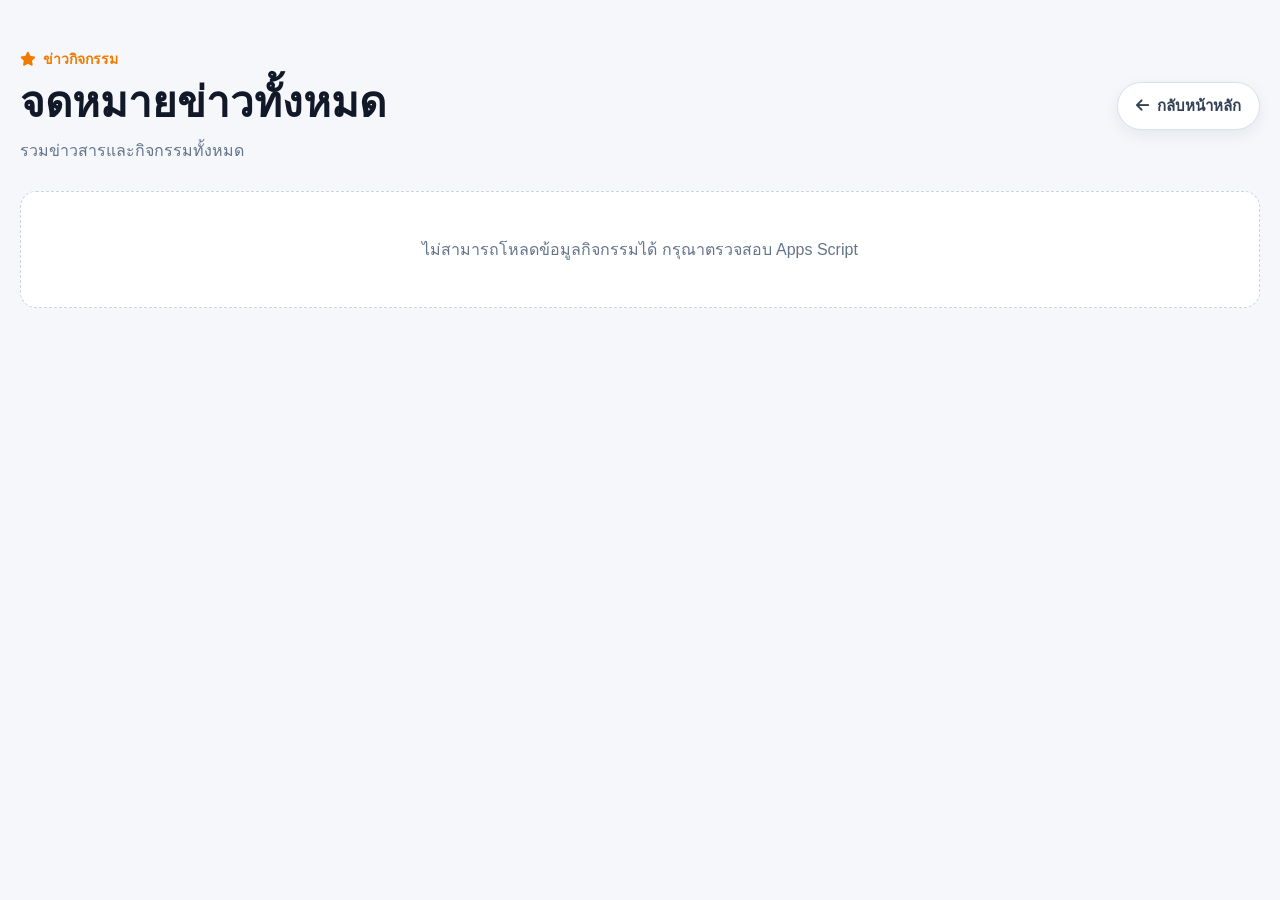
<file: activity.html>
<!DOCTYPE html>
<html lang="th">
<head>
  <script src="sites-config.js?v=20260930-central-2"></script>
  <script src="site-bootstrap.js?v=20260930-isolation-2"></script>

  <meta charset="UTF-8">

  <script src="app-config.js?v=20260917-1"></script>
  <meta name="viewport"
        content="width=device-width, initial-scale=1.0">

  <title>จดหมายข่าวทั้งหมด</title>

  <!-- Font Awesome -->
  <link rel="stylesheet"
        href="https://cdnjs.cloudflare.com/ajax/libs/font-awesome/6.5.2/css/all.min.css">

  <!-- CSS หลักของเว็บไซต์ -->
  <link rel="stylesheet" href="style.css">

  <!-- CSS Activity Box -->
  <link rel="stylesheet" href="activity-box.css">

  <style>
    .activity-page{
      min-height:100vh;
      padding:48px 0 80px;
      background:#f5f7fb;
    }

    .activity-page-container{
      width:min(1320px, calc(100% - 40px));
      margin:0 auto;
    }

    .activity-page-top{
      display:flex;
      align-items:center;
      justify-content:space-between;
      gap:20px;
      margin-bottom:28px;
    }

    .activity-page-heading{
      min-width:0;
    }

    .activity-page-kicker{
      display:inline-flex;
      align-items:center;
      gap:7px;
      margin-bottom:8px;
      color:#ef7c00;
      font-size:14px;
      font-weight:700;
    }

    .activity-page-heading h1{
      margin:0;
      color:#111827;
      font-size:clamp(28px, 4vw, 42px);
      line-height:1.2;
    }

    .activity-page-heading p{
      margin:10px 0 0;
      color:#64748b;
      font-size:16px;
    }

    .activity-back-btn{
      display:inline-flex;
      align-items:center;
      justify-content:center;
      gap:8px;
      flex-shrink:0;

      padding:11px 18px;
      border-radius:999px;

      background:#fff;
      border:1px solid #dbe1ea;
      color:#334155;

      text-decoration:none;
      font-size:15px;
      font-weight:700;

      box-shadow:0 5px 15px rgba(15,23,42,.07);
      transition:
        transform .2s ease,
        box-shadow .2s ease,
        border-color .2s ease;
    }

    .activity-back-btn:hover{
      transform:translateY(-2px);
      border-color:#ff9800;
      box-shadow:0 10px 22px rgba(15,23,42,.12);
    }

    .activity-page .activity-box-grid{
      grid-template-columns:repeat(6, minmax(0, 1fr));
    }

    .activity-page-status{
      padding:45px 20px;
      border:1px dashed #cbd5e1;
      border-radius:16px;
      background:#fff;
      color:#64748b;
      text-align:center;
      font-size:16px;
    }


    .activity-slider-controls{
      display:grid;
      grid-template-columns:1fr auto 1fr;
      align-items:center;
      margin-top:30px;
      padding:0 8px;
    }

    .activity-slider-controls[hidden]{
      display:none;
    }

    .activity-slider-btn{
      width:58px;
      height:58px;
      display:inline-flex;
      align-items:center;
      justify-content:center;
      border:1px solid #d8e1ec;
      border-radius:50%;
      background:#fff;
      color:#ef7c00;
      font-size:22px;
      cursor:pointer;
      box-shadow:0 8px 22px rgba(15,23,42,.09);
      transition:transform .18s ease, box-shadow .18s ease, opacity .18s ease;
    }

    .activity-slider-btn:first-child{justify-self:start}
    .activity-slider-btn:last-child{justify-self:end}

    .activity-slider-btn:hover:not(:disabled){
      transform:translateY(-2px);
      box-shadow:0 12px 28px rgba(15,23,42,.14);
    }

    .activity-slider-btn:disabled{
      opacity:.28;
      cursor:not-allowed;
    }

    .activity-page-indicator{
      min-width:78px;
      padding:8px 14px;
      border-radius:999px;
      background:#e8eef6;
      color:#64748b;
      text-align:center;
      font-size:14px;
      font-weight:700;
    }

    @media (max-width:1200px){
      .activity-page .activity-box-grid{
        grid-template-columns:repeat(4, minmax(0, 1fr));
      }
    }

    @media (max-width:992px){
      .activity-page .activity-box-grid{
        grid-template-columns:repeat(3, minmax(0, 1fr));
      }
    }

    @media (max-width:768px){
      .activity-page{
        padding:34px 0 60px;
      }

      .activity-page-container{
        width:min(100% - 28px, 1320px);
      }

      .activity-page-top{
        align-items:flex-start;
      }

      .activity-page .activity-box-grid{
        grid-template-columns:repeat(2, minmax(0, 1fr));
        gap:16px;
      }
    }

    @media (max-width:520px){
      .activity-page-top{
        flex-direction:column;
      }

      .activity-back-btn{
        width:100%;
      }

      .activity-page .activity-box-grid{
        grid-template-columns:1fr;
      }
    }
  </style>

  <link rel="stylesheet" href="template-switcher.css?v=20260924-ui-2">
  <script>window.LP360_TEMPLATE_SITE="amphoe";window.LP360_TEMPLATE_ADMIN_TOKEN_KEY="LP360:DISTRICT:mysiteAdminToken";</script>
  <script src="template-switcher.js?v=20260924-popup-template1-v2"></script>
</head>

<body>

  <!-- ใส่ Header หรือ Menu เดิมของเว็บไซต์ตรงนี้ -->

  <main class="activity-page">
    <div class="activity-page-container">

      <div class="activity-page-top">

        <div class="activity-page-heading">
          <div class="activity-page-kicker">
            <i class="fa-solid fa-star"
               aria-hidden="true"></i>
            ข่าวกิจกรรม
          </div>

          <h1>จดหมายข่าวทั้งหมด</h1>

          <p>
            รวมข่าวสารและกิจกรรมทั้งหมด
          </p>
        </div>

<a class="activity-back-btn"
   href="index.html"
   onclick="return backToHome(event)">
          <i class="fa-solid fa-arrow-left"
             aria-hidden="true"></i>
          กลับหน้าหลัก
        </a>

      </div>

      <div id="activityAllStatus"
           class="activity-page-status">
        กำลังโหลดข้อมูลกิจกรรม...
      </div>

      <div id="activityAllGrid"
           class="activity-box-grid">
      </div>

      <div id="activitySliderControls" class="activity-slider-controls" hidden>
        <button id="activityPrevBtn" class="activity-slider-btn" type="button" aria-label="แสดง 12 รายการก่อนหน้า">
          <i class="fa-solid fa-arrow-left"></i>
        </button>

        <div id="activityPageIndicator" class="activity-page-indicator"></div>

        <button id="activityNextBtn" class="activity-slider-btn" type="button" aria-label="แสดง 12 รายการถัดไป">
          <i class="fa-solid fa-arrow-right"></i>
        </button>
      </div>

    </div>
  </main>

  <!-- ใส่ Footer เดิมของเว็บไซต์ตรงนี้ -->

  <script>
    (() => {
      'use strict';

      const ACTIVITY_API_URL =
        window.APP_CONFIG.EXEC_URL + '?mode=activity';

      const ACTIVITY_PAGE_SIZE = 12;
      const activityState = { items: [], page: 0 };

      const escapeHtml = (value) => String(value ?? '')
        .replaceAll('&', '&amp;')
        .replaceAll('<', '&lt;')
        .replaceAll('>', '&gt;')
        .replaceAll('"', '&quot;')
        .replaceAll("'", '&#039;');

      function normalizeActivity(row) {
        return {
          title: String(
            row.title ??
            row.topic ??
            ''
          ).trim(),

          image: String(
            row.image ??
            row.imageUrl ??
            ''
          ).trim(),

          url: String(
            row.url ??
            row.link ??
            ''
          ).trim(),

          date: String(
            row.date ??
            ''
          ).trim()
        };
      }

      function renderActivities(items) {
        const grid =
          document.getElementById('activityAllGrid');

        const status =
          document.getElementById('activityAllStatus');

        if (!grid || !status) return;

        const controls = document.getElementById('activitySliderControls');
        const prevBtn = document.getElementById('activityPrevBtn');
        const nextBtn = document.getElementById('activityNextBtn');
        const indicator = document.getElementById('activityPageIndicator');

        if (!items.length) {
          if (controls) controls.hidden = true;
          grid.innerHTML = '';
          status.hidden = false;
          status.textContent = 'ยังไม่มีข้อมูลกิจกรรม';
          return;
        }

        status.hidden = true;

        const totalPages = Math.max(1, Math.ceil(items.length / ACTIVITY_PAGE_SIZE));
        const start = activityState.page * ACTIVITY_PAGE_SIZE;
        const visibleItems = items.slice(start, start + ACTIVITY_PAGE_SIZE);

        grid.innerHTML = visibleItems.map((item) => {
          const title = escapeHtml(
            item.title || 'กิจกรรม'
          );

          const image = escapeHtml(
            item.image ||
            'https://placehold.co/900x650?text=Activity'
          );

          const url = escapeHtml(item.url || '');
          const date = escapeHtml(item.date || '');

          const clickableClass =
            item.url ? ' is-clickable' : '';

          return `
            <article class="activity-box-card${clickableClass}">

              <a class="activity-box-image-link"
                 href="${url || '#'}"
                 ${item.url
                   ? 'target="_blank" rel="noopener noreferrer"'
                   : 'aria-disabled="true" tabindex="-1"'}
                 aria-label="เปิดรายละเอียด ${title}">

                <img
                  src="${image}"
                  alt="${title}"
                  loading="lazy"
                  onerror="this.onerror=null;this.src='https://placehold.co/900x650?text=Activity';">
              </a>

              <div class="activity-box-card-body">

                <h3>${title}</h3>

                ${
                  date
                    ? `
                      <div class="activity-box-date">
                        <i class="fa-solid fa-calendar-days"
                           aria-hidden="true"></i>
                        <span>${date}</span>
                      </div>
                    `
                    : ''
                }

              </div>
            </article>
          `;
        }).join('');

        if (controls && prevBtn && nextBtn && indicator) {
          controls.hidden = totalPages <= 1;
          prevBtn.disabled = activityState.page <= 0;
          nextBtn.disabled = activityState.page >= totalPages - 1;
          indicator.textContent = `${activityState.page + 1} / ${totalPages}`;
        }
      }

      async function loadAllActivities() {
        const status =
          document.getElementById('activityAllStatus');

        try {
          const response = await fetch(
            ACTIVITY_API_URL + '&_t=' + Date.now(),
            {
              method:'GET',
              cache:'no-store'
            }
          );

          if (!response.ok) {
            throw new Error(
              `HTTP ${response.status}`
            );
          }

          const result = await response.json();

          if (!result.success) {
            throw new Error(
              result.message ||
              'โหลดข้อมูลกิจกรรมไม่สำเร็จ'
            );
          }

          const items = (result.activities || [])
            .map(normalizeActivity)
            .filter(item =>
              item.title || item.image
            );

          activityState.items = items;
          activityState.page = 0;
          renderActivities(activityState.items);

        } catch (error) {
          console.error(
            'Activity All Page:',
            error
          );

          if (status) {
            status.hidden = false;
            status.textContent =
              'ไม่สามารถโหลดข้อมูลกิจกรรมได้ กรุณาตรวจสอบ Apps Script';
          }
        }
      }

      function showPreviousActivities() {
        if (activityState.page <= 0) return;
        activityState.page -= 1;
        renderActivities(activityState.items);
      }

      function showNextActivities() {
        const totalPages = Math.ceil(activityState.items.length / ACTIVITY_PAGE_SIZE);
        if (activityState.page >= totalPages - 1) return;
        activityState.page += 1;
        renderActivities(activityState.items);
      }

      document.addEventListener('DOMContentLoaded', () => {
        document.getElementById('activityPrevBtn')?.addEventListener('click', showPreviousActivities);
        document.getElementById('activityNextBtn')?.addEventListener('click', showNextActivities);
        loadAllActivities();
      });
    })();
  </script>
<script>
function backToHome(event) {
  event.preventDefault();

  // หาก activity.html เปิดเป็นแท็บใหม่ ให้ปิดแท็บ
  // หน้า index.html เดิมจะยังแสดงข้อมูลและตำแหน่งเดิม
  if (window.opener && !window.opener.closed) {
    window.close();
    return false;
  }

  // หากเปิดในแท็บเดียวกัน ให้ย้อนกลับไปหน้าเดิม
  if (window.history.length > 1) {
    window.history.back();
    return false;
  }

  // กรณีเปิด activity.html โดยตรงและไม่มีประวัติ
  window.location.href = 'index.html';
  return false;
}
</script>
</body>
</html>
</file>
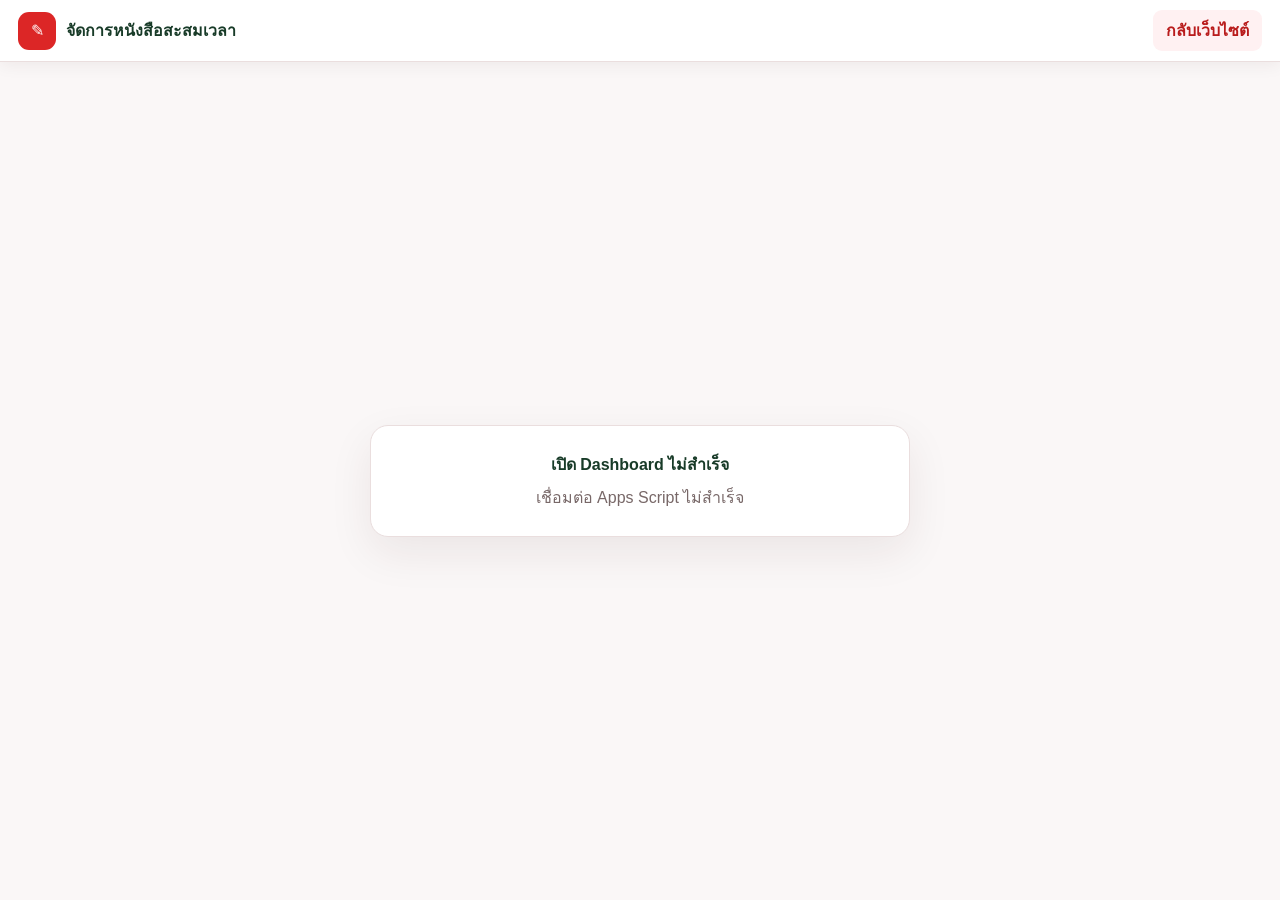
<file: addreadbook.html>
<!doctype html>
<html lang="th">
<head>
  <script src="sites-config.js?v=20260930-central-2"></script>
  <script src="site-bootstrap.js?v=20260930-isolation-2"></script>

  <meta charset="utf-8">
  <meta name="viewport" content="width=device-width,initial-scale=1,maximum-scale=1">
  <title>จัดการหนังสือสะสมเวลา</title>
  <script src="app-config.js"></script>
  <style>
    *{box-sizing:border-box}html,body{margin:0;width:100%;height:100%;font-family:Tahoma,"Noto Sans Thai",sans-serif;background:#f5f7f6;color:#183b28}
    body{display:flex;flex-direction:column;min-height:100vh}.bar{height:62px;flex:0 0 62px;display:flex;align-items:center;justify-content:space-between;gap:12px;padding:0 18px;background:#fff;border-bottom:1px solid #eadede;box-shadow:0 3px 16px #3b171710;z-index:3}.brand{display:flex;align-items:center;gap:10px;min-width:0}.brand i{display:grid;place-items:center;width:38px;height:38px;border-radius:11px;background:#dc2626;color:#fff;font-style:normal}.brand strong{white-space:nowrap;overflow:hidden;text-overflow:ellipsis}.actions{display:flex;gap:8px}.btn{display:inline-flex;align-items:center;justify-content:center;min-height:38px;padding:8px 13px;border:0;border-radius:9px;background:#dc2626;color:#fff;text-decoration:none;font-weight:700;cursor:pointer}.btn.alt{background:#fff1f2;color:#b91c1c}.frame-wrap{position:relative;flex:1;min-height:0}.frame{display:block;width:100%;height:100%;border:0;background:#fff}.state{position:absolute;inset:0;z-index:2;display:grid;place-items:center;background:#faf7f7;padding:24px}.state-card{width:min(540px,92vw);padding:26px;border:1px solid #eadede;border-radius:18px;background:#fff;text-align:center;box-shadow:0 16px 44px #3b171714}.spinner{width:34px;height:34px;margin:0 auto 14px;border:4px solid #f2dddd;border-top-color:#dc2626;border-radius:50%;animation:spin .75s linear infinite}@keyframes spin{to{transform:rotate(360deg)}}.state p{margin:8px 0 0;color:#786868;line-height:1.6}.hidden{display:none!important}@media(max-width:600px){.bar{height:56px;flex-basis:56px;padding:0 10px}.brand i{width:34px;height:34px}.brand strong{font-size:14px}.btn{font-size:12px;padding:7px 10px}.btn.alt{display:none}}
  </style>

  <link rel="stylesheet" href="template-switcher.css?v=20260924-ui-2">
  <script>window.LP360_TEMPLATE_SITE="amphoe";window.LP360_TEMPLATE_ADMIN_TOKEN_KEY="LP360:DISTRICT:mysiteAdminToken";</script>
  <script src="template-switcher.js?v=20260924-popup-template1-v2"></script>
</head>
<body>
  <header class="bar">
    <div class="brand"><i>✎</i><strong>จัดการหนังสือสะสมเวลา</strong></div>
    <div class="actions"><a class="btn alt" href="index.html">กลับเว็บไซต์</a><a id="openFull" class="btn hidden" href="#" target="_blank" rel="noopener">เปิด Dashboard เต็มจอ</a></div>
  </header>
  <div class="frame-wrap">
    <div id="state" class="state"><div class="state-card"><div class="spinner"></div><strong id="stateTitle">กำลังเปิดระบบหลังบ้าน...</strong><p id="stateText">ระบบจะเปิด URL จาก Sheet!D26 พร้อม ?page=admin</p></div></div>
    <iframe id="adminFrame" class="frame" title="Dashboard ระบบอ่านหนังสือสะสมเวลา" allow="fullscreen" referrerpolicy="no-referrer"></iframe>
  </div>
<script>
(() => {
  'use strict';
  const MAIN_API_URL=(window.APP_CONFIG&&(window.APP_CONFIG.EXEC_URL||window.APP_CONFIG.API_URL))||'';
  const state=document.getElementById('state'),title=document.getElementById('stateTitle'),text=document.getElementById('stateText'),frame=document.getElementById('adminFrame'),openFull=document.getElementById('openFull');
  function jsonp(base,params){return new Promise((resolve,reject)=>{const cb='__addreadbookPage_'+Date.now()+'_'+Math.random().toString(36).slice(2),s=document.createElement('script');let done=false,t;const clean=()=>{clearTimeout(t);try{delete window[cb]}catch(_){window[cb]=undefined}if(s.parentNode)s.remove()};const finish=(ok,v)=>{if(done)return;done=true;clean();ok?resolve(v):reject(v)};window[cb]=v=>finish(true,v);try{const u=new URL(base);Object.entries(params||{}).forEach(([k,v])=>u.searchParams.set(k,v));u.searchParams.set('callback',cb);u.searchParams.set('_t',Date.now());s.src=u;s.async=true;s.onerror=()=>finish(false,new Error('เชื่อมต่อ Apps Script ไม่สำเร็จ'));t=setTimeout(()=>finish(false,new Error('Apps Script ใช้เวลาตอบกลับนานเกินไป')),30000);document.head.appendChild(s)}catch(e){finish(false,e)}})}
  async function start(){try{if(!MAIN_API_URL)throw new Error('ไม่พบ URL Apps Script หลักของเว็บไซต์อำเภอ');const r=await jsonp(MAIN_API_URL,{mode:'readbookexec'});if(!r||r.success!==true)throw new Error((r&&r.message)||'อ่าน URL ระบบไม่สำเร็จ');const exec=String(r.url||'').trim();if(!/^https:\/\/script\.google\.com\/macros\/s\/[^/?#]+\/exec(?:[?#].*)?$/i.test(exec))throw new Error('URL ที่ Sheet!D26 ไม่ใช่ Apps Script /exec');const u=new URL(exec);u.searchParams.set('page','admin');const adminUrl=u.toString();openFull.href=adminUrl;openFull.classList.remove('hidden');frame.src=adminUrl;frame.addEventListener('load',()=>state.classList.add('hidden'),{once:true});setTimeout(()=>state.classList.add('hidden'),12000)}catch(e){title.textContent='เปิด Dashboard ไม่สำเร็จ';text.textContent=e.message||String(e);state.querySelector('.spinner')?.remove()}}
  start();
})();
</script>
</body>
</html>
</file>
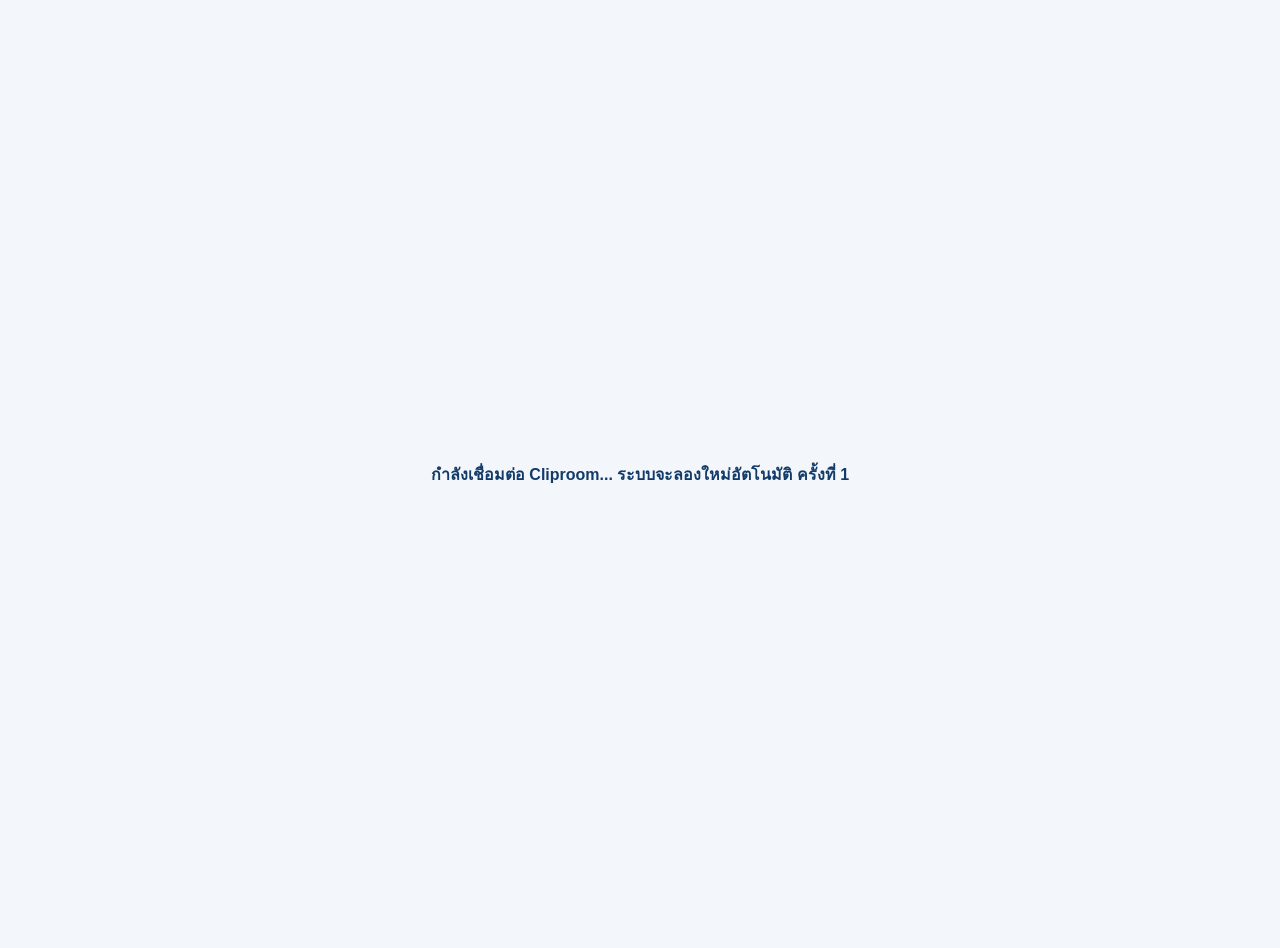
<file: admincliproom.html>
<!doctype html>
<html lang="th">
<head>
  <script src="sites-config.js?v=20260930-central-2"></script>
  <script src="site-bootstrap.js?v=20260930-isolation-2"></script>

  <meta charset="utf-8">
  <script src="app-config.js?v=20260917-1"></script>
  <meta name="viewport" content="width=device-width,initial-scale=1">
  <title>เพิ่ม/แก้ไขหลักสูตร</title>
  <style>
    html,body{width:100%;height:100%;margin:0;background:#f3f6fb;overflow:hidden;font-family:Arial,sans-serif}
    .admincliproom-frame{display:block;width:100%;height:100vh;border:0;background:#fff}
    .admincliproom-frame[hidden]{display:none}
    .admincliproom-status{height:100vh;display:grid;place-items:center;text-align:center;padding:24px;color:#123b69;font-weight:700}
    .admincliproom-status.error{color:#b42318}
  </style>

  <link rel="stylesheet" href="template-switcher.css?v=20260924-ui-2">
  <script>window.LP360_TEMPLATE_SITE="amphoe";window.LP360_TEMPLATE_ADMIN_TOKEN_KEY="LP360:DISTRICT:mysiteAdminToken";</script>
  <script src="template-switcher.js?v=20260924-popup-template1-v2"></script>
</head>
<body>
  <div class="admincliproom-status" id="adminCliproomStatus">กำลังเปิดหน้าจัดการหลักสูตร...</div>
  <iframe id="adminCliproomFrame" class="admincliproom-frame" hidden title="เพิ่ม/แก้ไขหลักสูตร" loading="eager" allow="clipboard-read; clipboard-write"></iframe>
  <script>
  (() => {
    'use strict';
    const MAIN_API_URL = window.APP_CONFIG.EXEC_URL;
    const status = document.getElementById('adminCliproomStatus');
    const statusText = document.getElementById('__missingStatusText');
    const spinner = document.getElementById('__missingSpinner');
    const frame = document.getElementById('adminCliproomFrame');
    const CACHE_KEY = 'LP360:DISTRICT:SITE_FAST:cliproom-page-exec-v3';
    const CACHE_AGE = 10 * 60 * 1000;
    const RETRY_DELAYS = [1000, 1800, 3200, 6000, 10000, 16000, 30000];
    const sleep = ms => new Promise(resolve => setTimeout(resolve, ms));

    function readCache() {
      for (const storage of [window.sessionStorage, window.localStorage]) {
        try {
          const saved = JSON.parse(storage.getItem(CACHE_KEY) || 'null');
          const url = String(saved?.url || '').trim();
          if (saved?.savedAt && Date.now() - saved.savedAt <= CACHE_AGE && /^https:\/\/script\.google\.com\/macros\/s\/[^/?#]+\/exec(?:[?#].*)?$/i.test(url)) return url;
        } catch (_) {}
      }
      return '';
    }

    function writeCache(url) {
      const raw = JSON.stringify({ savedAt: Date.now(), url });
      try { sessionStorage.setItem(CACHE_KEY, raw); } catch (_) {}
      try { localStorage.setItem(CACHE_KEY, raw); } catch (_) {}
    }

    function jsonpOnce() {
      const mainApi = String(MAIN_API_URL || '').trim();
      if (!mainApi) return Promise.reject(new Error('ไม่พบ URL ของ Apps Script หลัก'));
      return new Promise((resolve, reject) => {
        const callbackName = '__cliproomPageResolver_' + Date.now() + '_' + Math.random().toString(36).slice(2);
        const script = document.createElement('script');
        let timer = null;
        let settled = false;
        const cleanup = () => {
          if (timer) clearTimeout(timer);
          try { delete window[callbackName]; } catch (_) { window[callbackName] = undefined; }
          if (script.parentNode) script.parentNode.removeChild(script);
        };
        const finish = (ok, value) => {
          if (settled) return;
          settled = true;
          cleanup();
          ok ? resolve(value) : reject(value);
        };
        window[callbackName] = result => finish(true, result);
        const url = new URL(mainApi);
        url.searchParams.set('mode', 'cliproomexec');
        url.searchParams.set('callback', callbackName);
        url.searchParams.set('_t', String(Date.now()));
        script.src = url.toString();
        script.async = true;
        script.onerror = () => finish(false, new Error('เชื่อมต่อ Apps Script หลักไม่สำเร็จ'));
        timer = setTimeout(() => finish(false, new Error('Apps Script หลักใช้เวลาตอบกลับนานเกินไป')), 45000);
        document.head.appendChild(script);
      });
    }

    async function resolveCliproomExecUrl() {
      const cached = readCache();
      if (cached) return cached;
      let attempt = 0;
      while (true) {
        try {
          const result = await jsonpOnce();
          if (!result || result.success === false) throw new Error((result && result.message) || 'อ่าน URL Cliproom จากชีตไม่สำเร็จ');
          const execUrl = String(result.url || '').trim();
          if (!/^https:\/\/script\.google\.com\/macros\/s\/[^/?#]+\/exec(?:[?#].*)?$/i.test(execUrl)) throw new Error('URL Cliproom จากชีตไม่ถูกต้อง');
          writeCache(execUrl);
          return execUrl;
        } catch (error) {
          attempt += 1;
          const delay = RETRY_DELAYS[Math.min(attempt - 1, RETRY_DELAYS.length - 1)];
          const message = `กำลังเชื่อมต่อ Cliproom... ระบบจะลองใหม่อัตโนมัติ ครั้งที่ ${attempt}`;
          if (statusText) statusText.textContent = message;
          else if (status) status.textContent = message;
          if (navigator.onLine === false) {
            await Promise.race([
              new Promise(resolve => window.addEventListener('online', resolve, { once: true })),
              sleep(Math.max(delay, 15000))
            ]);
          } else {
            await sleep(delay);
          }
        }
      }
    }

    resolveCliproomExecUrl().then(execUrl => {
      const target = new URL(execUrl);
      target.searchParams.set('page', 'admin');
      frame.src = target.toString();
      frame.hidden = false;
      if (status) status.style.display = 'none';
    }).catch(error => {
      if (spinner) spinner.style.display = 'none';
      if (status) status.classList.add('error');
      const text = 'เปิดระบบ Cliproom ไม่สำเร็จ: ' + (error?.message || error);
      if (statusText) statusText.textContent = text;
      else if (status) status.textContent = text;
    });
  })();
  </script>
</body>
</html>
</file>
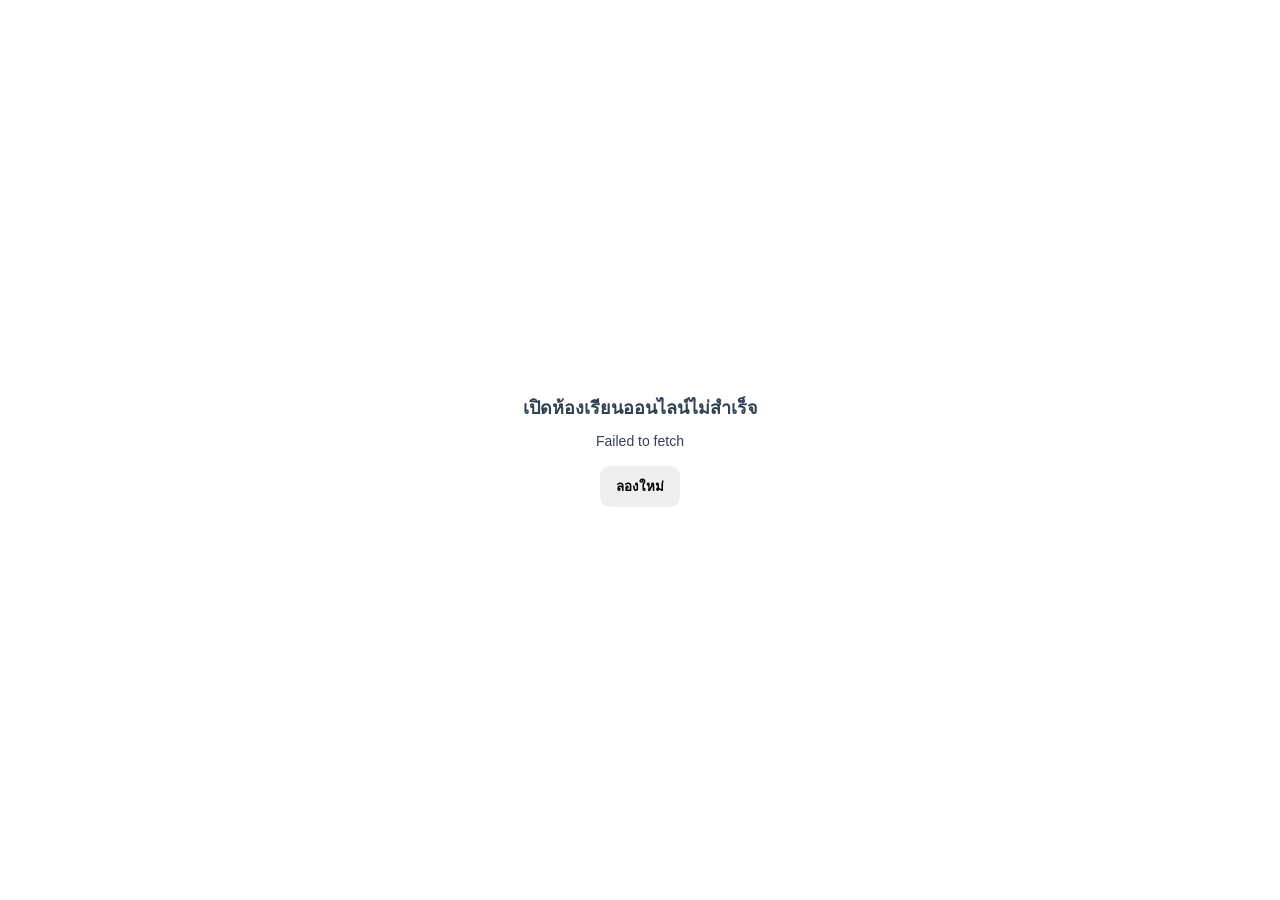
<file: classroom.html>
<!DOCTYPE html>
<html lang="th">
<head>
  <script src="sites-config.js?v=20260930-central-2"></script>
  <script src="site-bootstrap.js?v=20260930-isolation-2"></script>

  <meta charset="UTF-8">
  <script src="app-config.js?v=20260917-1"></script>
  <meta name="viewport" content="width=device-width, initial-scale=1, viewport-fit=cover">
  <meta name="theme-color" content="#ffffff">
  <title>ห้องเรียนออนไลน์</title>
  <style>
    * { box-sizing: border-box; }
    html, body { width: 100%; height: 100%; margin: 0; overflow: hidden; background: #fff; }
    .app-frame { display: none; width: 100%; height: 100%; border: 0; }
    .status {
      width: 100%; height: 100%; display: grid; place-items: center;
      padding: 24px; font-family: Arial, sans-serif; text-align: center; color: #334155;
    }
    .status-card { max-width: 620px; }
    .status-title { font-size: 18px; font-weight: 700; margin-bottom: 8px; }
    .status-detail { font-size: 14px; line-height: 1.6; word-break: break-word; }
    .retry-btn {
      margin-top: 14px; border: 0; border-radius: 10px; padding: 10px 16px;
      cursor: pointer; font-weight: 700;
    }
  </style>

  <link rel="stylesheet" href="template-switcher.css?v=20260924-ui-2">
  <script>window.LP360_TEMPLATE_SITE="amphoe";window.LP360_TEMPLATE_ADMIN_TOKEN_KEY="LP360:DISTRICT:mysiteAdminToken";</script>
  <script src="template-switcher.js?v=20260924-popup-template1-v2"></script>
</head>
<body>
  <div id="status" class="status" role="status" aria-live="polite">
    <div class="status-card">
      <div id="statusTitle" class="status-title">กำลังเปิดห้องเรียนออนไลน์...</div>
      <div id="statusDetail" class="status-detail">กำลังอ่าน URL ล่าสุดจากฐานข้อมูล</div>
      <button id="retryBtn" class="retry-btn" type="button" hidden>ลองใหม่</button>
    </div>
  </div>

  <iframe
    id="appFrame"
    class="app-frame"
    title="ระบบห้องเรียนออนไลน์"
    allow="clipboard-read; clipboard-write; camera; microphone"
    allowfullscreen>
  </iframe>

  <script>
    (() => {
      'use strict';

      const API_URL = window.APP_CONFIG.EXEC_URL;
      const TARGET = 'classroom';
      const frame = document.getElementById('appFrame');
      const status = document.getElementById('status');
      const statusTitle = document.getElementById('statusTitle');
      const statusDetail = document.getElementById('statusDetail');
      const retryBtn = document.getElementById('retryBtn');

      function isAppsScriptExecUrl(value) {
        return /^https:\/\/script\.google\.com\/macros\/s\/[^/?#]+\/exec(?:[?#].*)?$/i.test(String(value || '').trim());
      }

      async function loadTarget() {
        retryBtn.hidden = true;
        statusTitle.textContent = 'กำลังเปิดห้องเรียนออนไลน์...';
        statusDetail.textContent = 'กำลังอ่าน URL ล่าสุดจากฐานข้อมูล';

        try {
          if (!isAppsScriptExecUrl(API_URL)) {
            throw new Error('ไม่พบ URL ของระบบเว็บไซต์หลัก');
          }

          const url = new URL(API_URL);
          url.searchParams.set('mode', 'pageexec');
          url.searchParams.set('target', TARGET);
          url.searchParams.set('_t', Date.now());

          const response = await fetch(url.toString(), { cache: 'no-store' });
          if (!response.ok) throw new Error('HTTP ' + response.status);

          const result = await response.json();
          if (!result || result.success === false) {
            throw new Error((result && result.message) || 'อ่าน URL ไม่สำเร็จ');
          }

          const execUrl = String(result.url || '').trim();
          if (!isAppsScriptExecUrl(execUrl)) {
            throw new Error('URL ที่ได้จากฐานข้อมูลไม่ใช่ Google Apps Script /exec');
          }

          frame.src = execUrl;
          frame.style.display = 'block';
          status.style.display = 'none';
        } catch (err) {
          frame.style.display = 'none';
          status.style.display = 'grid';
          statusTitle.textContent = 'เปิดห้องเรียนออนไลน์ไม่สำเร็จ';
          statusDetail.textContent = err && err.message ? err.message : String(err);
          retryBtn.hidden = false;
        }
      }

      retryBtn.addEventListener('click', loadTarget);
      loadTarget();
    })();
  </script>
</body>
</html>
</file>
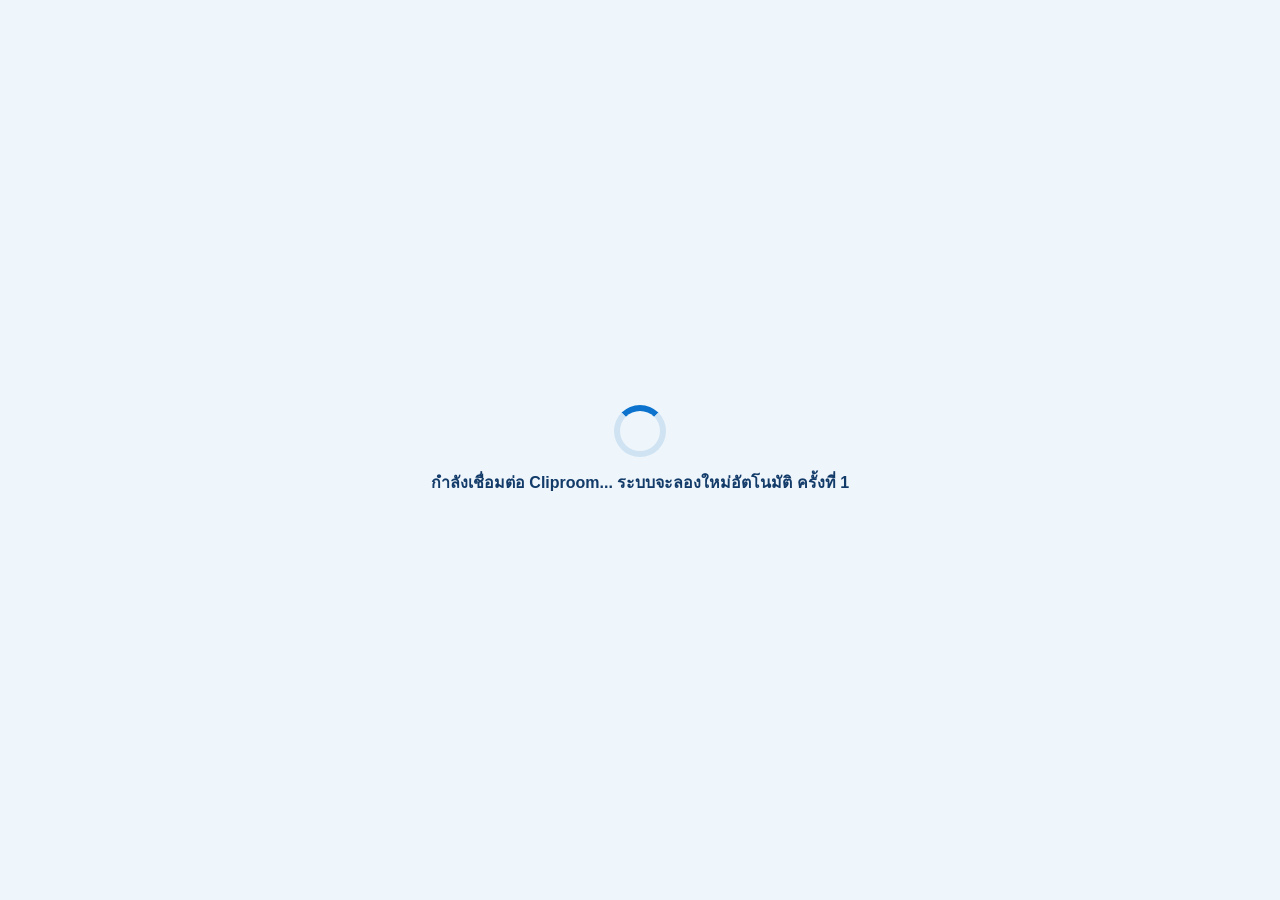
<file: cliproom.html>
<!doctype html>
<html lang="th">
<head>
  <script src="sites-config.js?v=20260930-central-2"></script>
  <script src="site-bootstrap.js?v=20260930-isolation-2"></script>

  <meta charset="utf-8">
  <script src="app-config.js?v=20260917-1"></script>
  <meta name="viewport" content="width=device-width,initial-scale=1,maximum-scale=1">
  <meta name="description" content="ระบบ Cliproom อบรมออนไลน์ผ่านวิดีโอ แบบทดสอบ และเกียรติบัตร">
  <title>Cliproom — ระบบอบรมออนไลน์</title>
  <style>
    *{box-sizing:border-box}html,body{width:100%;height:100%;margin:0;background:#eef5fb;font-family:Arial,sans-serif;overflow:hidden}
    .loading{position:fixed;inset:0;display:grid;place-items:center;color:#123b69;font-weight:700;z-index:0;text-align:center;padding:24px}
    .spinner{width:52px;height:52px;margin:0 auto 13px;border:6px solid #cfe3f3;border-top-color:#0b73ce;border-radius:50%;animation:spin .8s linear infinite}
    @keyframes spin{to{transform:rotate(360deg)}}
    iframe{position:relative;z-index:1;display:block;width:100%;height:100%;border:0;background:#fff}
    iframe[hidden]{display:none}
    .error{color:#b42318}
  </style>

  <link rel="stylesheet" href="template-switcher.css?v=20260924-ui-2">
  <script>window.LP360_TEMPLATE_SITE="amphoe";window.LP360_TEMPLATE_ADMIN_TOKEN_KEY="LP360:DISTRICT:mysiteAdminToken";</script>
  <script src="template-switcher.js?v=20260924-popup-template1-v2"></script>
</head>
<body>
  <div class="loading" id="cliproomStatus"><div><div class="spinner" id="cliproomSpinner"></div><div id="cliproomStatusText">กำลังเปิดระบบ Cliproom...</div></div></div>
  <iframe id="cliproomFrame" hidden title="ระบบ Cliproom" allow="fullscreen; autoplay" referrerpolicy="strict-origin-when-cross-origin"></iframe>
  <script>
  (() => {
    'use strict';
    const MAIN_API_URL = window.APP_CONFIG.EXEC_URL;
    const status = document.getElementById('cliproomStatus');
    const statusText = document.getElementById('cliproomStatusText');
    const spinner = document.getElementById('cliproomSpinner');
    const frame = document.getElementById('cliproomFrame');
    const CACHE_KEY = 'LP360:DISTRICT:SITE_FAST:cliproom-page-exec-v3';
    const CACHE_AGE = 10 * 60 * 1000;
    const RETRY_DELAYS = [1000, 1800, 3200, 6000, 10000, 16000, 30000];
    const sleep = ms => new Promise(resolve => setTimeout(resolve, ms));

    function readCache() {
      for (const storage of [window.sessionStorage, window.localStorage]) {
        try {
          const saved = JSON.parse(storage.getItem(CACHE_KEY) || 'null');
          const url = String(saved?.url || '').trim();
          if (saved?.savedAt && Date.now() - saved.savedAt <= CACHE_AGE && /^https:\/\/script\.google\.com\/macros\/s\/[^/?#]+\/exec(?:[?#].*)?$/i.test(url)) return url;
        } catch (_) {}
      }
      return '';
    }

    function writeCache(url) {
      const raw = JSON.stringify({ savedAt: Date.now(), url });
      try { sessionStorage.setItem(CACHE_KEY, raw); } catch (_) {}
      try { localStorage.setItem(CACHE_KEY, raw); } catch (_) {}
    }

    function jsonpOnce() {
      const mainApi = String(MAIN_API_URL || '').trim();
      if (!mainApi) return Promise.reject(new Error('ไม่พบ URL ของ Apps Script หลัก'));
      return new Promise((resolve, reject) => {
        const callbackName = '__cliproomPageResolver_' + Date.now() + '_' + Math.random().toString(36).slice(2);
        const script = document.createElement('script');
        let timer = null;
        let settled = false;
        const cleanup = () => {
          if (timer) clearTimeout(timer);
          try { delete window[callbackName]; } catch (_) { window[callbackName] = undefined; }
          if (script.parentNode) script.parentNode.removeChild(script);
        };
        const finish = (ok, value) => {
          if (settled) return;
          settled = true;
          cleanup();
          ok ? resolve(value) : reject(value);
        };
        window[callbackName] = result => finish(true, result);
        const url = new URL(mainApi);
        url.searchParams.set('mode', 'cliproomexec');
        url.searchParams.set('callback', callbackName);
        url.searchParams.set('_t', String(Date.now()));
        script.src = url.toString();
        script.async = true;
        script.onerror = () => finish(false, new Error('เชื่อมต่อ Apps Script หลักไม่สำเร็จ'));
        timer = setTimeout(() => finish(false, new Error('Apps Script หลักใช้เวลาตอบกลับนานเกินไป')), 45000);
        document.head.appendChild(script);
      });
    }

    async function resolveCliproomExecUrl() {
      const cached = readCache();
      if (cached) return cached;
      let attempt = 0;
      while (true) {
        try {
          const result = await jsonpOnce();
          if (!result || result.success === false) throw new Error((result && result.message) || 'อ่าน URL Cliproom จากชีตไม่สำเร็จ');
          const execUrl = String(result.url || '').trim();
          if (!/^https:\/\/script\.google\.com\/macros\/s\/[^/?#]+\/exec(?:[?#].*)?$/i.test(execUrl)) throw new Error('URL Cliproom จากชีตไม่ถูกต้อง');
          writeCache(execUrl);
          return execUrl;
        } catch (error) {
          attempt += 1;
          const delay = RETRY_DELAYS[Math.min(attempt - 1, RETRY_DELAYS.length - 1)];
          const message = `กำลังเชื่อมต่อ Cliproom... ระบบจะลองใหม่อัตโนมัติ ครั้งที่ ${attempt}`;
          if (statusText) statusText.textContent = message;
          else if (status) status.textContent = message;
          if (navigator.onLine === false) {
            await Promise.race([
              new Promise(resolve => window.addEventListener('online', resolve, { once: true })),
              sleep(Math.max(delay, 15000))
            ]);
          } else {
            await sleep(delay);
          }
        }
      }
    }

    resolveCliproomExecUrl().then(execUrl => {
      const target = new URL(execUrl);
      
      frame.src = target.toString();
      frame.hidden = false;
      if (status) status.style.display = 'none';
    }).catch(error => {
      if (spinner) spinner.style.display = 'none';
      if (status) status.classList.add('error');
      const text = 'เปิดระบบ Cliproom ไม่สำเร็จ: ' + (error?.message || error);
      if (statusText) statusText.textContent = text;
      else if (status) status.textContent = text;
    });
  })();
  </script>
</body>
</html>
</file>
<file: style.css>
:root{--navy:#08263a;--navy2:#061c2c;--orange:#ff8467;--orange2:#ff6d4d;--yellow:#ffd36d;--cream:#fff6e7;--white:#fff;--text:#10212c;--muted:#64717a;--shadow:0 18px 45px rgba(7,31,48,.18)}
html {
  scroll-behavior: smooth;
}
*{box-sizing:border-box}html{scroll-behavior:smooth}body{margin:0;font-family:"Kanit",sans-serif;color:var(--text);background:var(--cream)}a{text-decoration:none;color:inherit}img{max-width:100%;display:block}.container{width:min(1180px,calc(100% - 40px));margin:auto}
.announcement{background:var(--navy2);color:#fff;min-height:86px;display:flex;align-items:center;background-image:radial-gradient(circle at 8% 30%,#ff744d 0 2px,transparent 3px),radial-gradient(circle at 28% 70%,#ffd36d 0 2px,transparent 3px),radial-gradient(circle at 72% 25%,#ff744d 0 2px,transparent 3px),radial-gradient(circle at 88% 70%,#fff 0 1px,transparent 2px);background-size:180px 90px}.announcement-inner{display:grid;grid-template-columns:auto 1fr auto;gap:28px;align-items:center}.announcement p{margin:0;text-align:center;font-size:14px;opacity:.9}
.brand{
    justify-self:start;
    display:flex;
    align-items:center;
}
.brand-icon{width:30px;height:30px;border-radius:50%;background:linear-gradient(135deg,var(--orange),var(--orange2));color:#fff;display:grid;place-items:center;font-size:16px;box-shadow:inset 0 0 0 4px rgba(255,255,255,.22)}.brand-light{color:#fff}.tiny-btn,.primary-btn{background:var(--orange);color:#fff;border-radius:999px;padding:11px 22px;font-weight:600;transition:.25s}.tiny-btn:hover,.primary-btn:hover{transform:translateY(-2px);background:var(--orange2)}
.site-header{background:#fff;position:sticky;top:0;z-index:20;box-shadow:0 5px 25px rgba(4,22,35,.09)}
.nav-wrap{
    display:grid;
    grid-template-columns:1fr auto 1fr;
    align-items:center;
    min-height:72px;
}
.main-nav{
    justify-self:center;
    display:flex;
    align-items:center;
    gap:clamp(8px,1.15vw,20px);
}
.main-nav>a{position:relative;white-space:nowrap;font-size:14px}.main-nav>a:after{content:"";position:absolute;left:0;bottom:-8px;width:0;height:2px;background:var(--orange);transition:.25s}.main-nav>a:hover:after{width:100%}.nav-button{background:var(--navy);color:#fff;border-radius:999px;padding:10px 20px;font-size:13px}.menu-toggle{display:none;border:0;background:none;font-size:26px}
.main-nav-dropdown{position:relative;flex:0 0 auto}
.main-nav-dropdown-toggle{display:flex;align-items:center;gap:5px;padding:10px 0;border:0;background:transparent;color:inherit;cursor:pointer;font:inherit;font-size:14px;white-space:nowrap}
.main-nav-dropdown-toggle span{font-size:11px;transition:transform .2s ease}
.main-nav-dropdown.is-open .main-nav-dropdown-toggle span{transform:rotate(180deg)}
.main-nav-dropdown-menu{position:absolute;top:calc(100% + 10px);left:50%;z-index:100;display:none;min-width:210px;max-width:310px;padding:8px;border:1px solid #e5e7eb;border-radius:14px;background:#fff;box-shadow:0 16px 38px rgba(15,23,42,.18);transform:translateX(-50%)}
.main-nav-dropdown.is-open .main-nav-dropdown-menu{display:grid}
.main-nav-dropdown-menu a,.main-nav-dropdown-label,.main-nav-dropdown-status{display:block;padding:10px 12px;border-radius:9px;color:#26324d;font-size:14px;line-height:1.35;text-align:left;white-space:normal}
.main-nav-dropdown-menu a{text-decoration:none}
.main-nav-dropdown-menu a:hover,.main-nav-dropdown-menu a:focus-visible{background:#eff6ff;color:#1d4ed8;outline:none}
.main-nav-dropdown-label{cursor:default;color:#4b5563}
.main-nav-dropdown-status{color:#9ca3af;text-align:center}
.hero {
  position: relative;
  min-height: 620px;
 background-image: none;
  background-size: cover;
  background-position: center;
  background-repeat: no-repeat;
}
.hero-overlay{position:absolute;inset:0;background:linear-gradient(90deg,rgba(5,28,44,.96) 0%,rgba(5,28,44,.79) 40%,rgba(5,28,44,.1) 78%)}
.hero-content{position:relative;z-index:2;color:#fff;padding-top:90px}.eyebrow,.section-kicker{text-transform:uppercase;letter-spacing:2px;font-size:12px;font-weight:600}.hero h1{font-size:clamp(42px,6vw,70px);line-height:.98;max-width:650px;margin:18px 0}.hero p{max-width:520px;line-height:1.8;opacity:.88}.hero-actions{display:flex;align-items:center;gap:26px;margin-top:30px}.text-link{font-weight:500}.floating-dot{position:absolute;border-radius:50%;background:var(--orange);box-shadow:0 0 0 7px rgba(255,132,103,.16)}.dot-1{width:12px;height:12px;left:9%;top:25%}.dot-2{width:8px;height:8px;left:39%;top:16%;background:var(--yellow)}.dot-3{width:10px;height:10px;right:8%;top:24%}
.section-heading{display:flex;justify-content:space-between;align-items:end;margin-bottom:28px}.section-heading h2{font-size:clamp(28px,4vw,44px);margin:-5px 0 0}.view-all{font-weight:600}
.book-grid{
  display:grid;
  grid-template-columns:repeat(3,minmax(0,1fr));
  gap:28px;
  max-width:1060px;
  margin:0 auto;
  position:relative;
  z-index:2;
}
.book-card{
  width:100%;
  max-width:335px;
  margin:0 auto;
  background:#ff9a80;
  border-radius:8px;
  overflow:hidden;
  box-shadow:var(--shadow);
  transition:.25s;
}
.book-card:hover{transform:translateY(-8px)}.book-image{aspect-ratio:1.25/1;overflow:hidden;background:var(--navy)}.book-image img{width:100%;height:100%;object-fit:cover}.book-body{padding:20px}.badge{display:inline-block;background:var(--yellow);border-radius:999px;padding:5px 11px;font-size:11px;font-weight:700}.badge-dark{background:var(--navy);color:#fff}.book-body h3{font-size:23px;margin:13px 0 8px;color:#fff}.book-body p{font-size:14px;line-height:1.65;margin:0;color:rgba(16,33,44,.78)}.book-meta{display:flex;justify-content:space-between;align-items:center;margin-top:18px}.book-meta strong{font-size:20px}.book-meta button{width:38px;height:38px;border:0;border-radius:50%;background:var(--navy);color:#fff;font-size:23px;cursor:pointer}

.footer{background:#041622;color:#fff;padding-top:55px}.footer-inner{display:grid;grid-template-columns:1.2fr .7fr 1fr;gap:60px;padding-bottom:45px}.footer p{color:rgba(255,255,255,.66);margin:8px 0}.footer h4{margin-top:0}
.subscribe-form{display:flex}.subscribe-form input{flex:1;min-width:0;padding:12px 14px;border:0;border-radius:8px 0 0 8px}.subscribe-form button{border:0;background:var(--orange);color:#fff;padding:0 18px;border-radius:0 8px 8px 0}.copyright{text-align:center;border-top:1px solid rgba(255,255,255,.1);padding:18px;color:rgba(255,255,255,.5);font-size:13px}
@media(max-width:860px){.announcement p{display:none}.announcement-inner{grid-template-columns:1fr auto}.main-nav,.nav-button{display:none}.menu-toggle{display:block}.main-nav.open{display:flex;position:absolute;top:68px;left:0;right:0;background:#fff;flex-direction:column;padding:22px 30px;box-shadow:0 15px 25px rgba(0,0,0,.1)}
.book-grid,.category-grid{grid-template-columns:1fr 1fr}
.book-grid{
  max-width:720px;
}
.footer-inner{grid-template-columns:1fr 1fr}.hero{height:580px}.hero-overlay{background:linear-gradient(90deg,rgba(5,28,44,.95),rgba(5,28,44,.55))}}
@media(max-width:590px){
  .container{
    width:min(100% - 26px,1180px);
  }

  .announcement{
    min-height:66px;
  }

  .hero{
    height:600px;
  }

  .hero-content{
    padding-top:75px;
  }

  .hero h1{
    font-size:44px;
  }

  .hero-actions{
    align-items:flex-start;
    flex-direction:column;
    gap:17px;
  }

  .section-heading{
    align-items:flex-start;
    flex-direction:column;
    gap:12px;
  }

  .book-grid,
  .category-grid,
  .footer-inner{
    grid-template-columns:1fr;
  }

  

  .book-card{
    width:100%;
    max-width:335px;
    margin:0 auto;
  }

  .footer-inner{
    gap:30px;
  }

  .subscribe-form{
    max-width:420px;
  }
}
/* ================================
   News slider
================================ */

.news-slider {
  position: relative;
  width: 100%;
  margin: 0 0 42px;
  border-radius: 24px;
  overflow: hidden;
  background: #ececec;
  box-shadow: 0 14px 35px rgba(4, 35, 52, 0.16);
}

.news-slides {
  position: relative;
  width: 100%;
  aspect-ratio: 16 / 6;
  min-height: 280px;
}

.news-slide {
  position: absolute;
  inset: 0;
  width: 100%;
  height: 100%;
  opacity: 0;
  visibility: hidden;
  transition:
    opacity 0.55s ease,
    visibility 0.55s ease;
}

.news-slide.active {
  opacity: 1;
  visibility: visible;
}

.news-slide img {
  display: block;
  width: 100%;
  height: 100%;
 object-fit: contain;
background: #ffffff;
  object-position: center;
}

.news-arrow{
  position:absolute;
  top:50%;
  z-index:10;

  width:46px;
  height:46px;
  padding:0;

  display:flex;
  align-items:center;
  justify-content:center;

  border:0;
  border-radius:50%;
  background:rgba(5,35,53,.82);
  color:#fff;

  font-family:Arial,sans-serif;
  font-size:34px;
  line-height:1;

  cursor:pointer;
  transform:translateY(-50%);
  transition:background .2s ease,transform .2s ease;
}

.news-prev{
  left:18px;
}

.news-next{
  right:18px;
}

.news-arrow:hover{
  background:#ff7d61;
  transform:translateY(-50%) scale(1.06);
}
.news-dots {
  position: absolute;
  left: 50%;
  bottom: 16px;
  z-index: 5;
  display: flex;
  gap: 8px;
  transform: translateX(-50%);
}

.news-dot {
  width: 10px;
  height: 10px;
  padding: 0;
  border: 2px solid #fff;
  border-radius: 50%;
  background: rgba(255, 255, 255, 0.45);
  cursor: pointer;
}

.news-dot.active {
  width: 26px;
  border-radius: 10px;
  background: #ff7d61;
}

.news-loading {
  position: absolute;
  inset: 0;
  z-index: 3;
  display: flex;
  align-items: center;
  justify-content: center;
  background: #edf0f1;
  color: #173447;
  font-size: 16px;
  font-weight: 500;
}

.news-slider.is-empty {
  display: none;
}

.news-slider.single-slide .news-arrow,
.news-slider.single-slide .news-dots {
  display: none;
}

@media (max-width: 768px) {
  .news-slider {
    margin-bottom: 30px;
    border-radius: 16px;
  }

  .news-slides {
    aspect-ratio: 16 / 9;
    min-height: 190px;
  }

  .news-arrow {
    width: 38px;
    height: 38px;
    font-size: 28px;
  }

  .news-prev {
    left: 10px;
  }

  .news-next {
    right: 10px;
  }

  .news-dots {
    bottom: 10px;
  }
}
.news-slider{
  position:relative;
  isolation:isolate;
}
@media(max-width:768px){
  .news-arrow{
    width:38px;
    height:38px;
    font-size:28px;
  }

  .news-prev{
    left:10px;
  }

  .news-next{
    right:10px;
  }
}

/* =====================================================
   Learning Base — Apps Script original style
   Scoped to avoid changing the existing GitHub website
===================================================== */

#learningBaseModule,
#learningBaseModule *{box-sizing:border-box}

#learningBaseModule{
  width:100%;
  margin:0;
  padding:24px 0 60px;
  font-family:"Prompt","Kanit",Arial,sans-serif;
  background:#f5f7fb;
  color:#111827;
}

#learningBaseModule .learning-container{
  width:100%;
  max-width:1900px;
  margin:auto;
  padding:0 24px;
}


/* Buttons */
#learningBaseModule button,
.learning-modal button{
  border:0;
  border-radius:14px;
  padding:10px 16px;
  font-family:"Prompt","Kanit",Arial,sans-serif;
  font-weight:700;
  cursor:pointer;
  background:#eb5325;
  color:#fff;
}

#learningBaseModule .btn-light,.learning-modal .btn-light{background:#fff;color:#2563eb}
#learningBaseModule .btn-green,.learning-modal .btn-green{background:#16a34a}
#learningBaseModule .btn-orange,.learning-modal .btn-orange{background:#f97316}
#learningBaseModule .btn-red,.learning-modal .btn-red{background:#dc2626}
#learningBaseModule .btn-dark,.learning-modal .btn-dark{background:#111827}

/* Tabs */
#learningBaseModule .learning-tabs{
  display:flex;
  gap:8px;
  flex-wrap:wrap;
  margin-bottom:18px;
}

#learningBaseModule .learning-tabs > div{
  flex-wrap:wrap;
}

#learningBaseModule .learning-tabs button{
  background:#e5e7eb;
  color:#111827;
}

#learningBaseModule .learning-tabs button.active{
  background:#2563eb;
  color:#fff;
}

#learningBaseModule #baseFilter{
  width:260px;
  padding:12px 14px;
  border:1px solid #d1d5db;
  border-radius:14px;
  margin:0;
  font-family:inherit;
  font-size:15px;
  background:#fff;
  color:#111827;
}

/* Section heading */
#learningBaseModule .learning-section-title{
  display:flex;
  align-items:center;
  justify-content:space-between;
  margin-bottom:16px;
  gap:10px;
  flex-wrap:wrap;
}

#learningBaseModule .learning-section-title h2{
  margin:0;
  font-size:clamp(24px,3vw,30px);
  color:#111827;
}

/* Activity cards — same dimensions and visual style as Apps Script */
#learningBaseModule .learning-grid,
#learningBaseModule #activityGrid{
  display:grid;
  grid-template-columns:repeat(auto-fill,minmax(250px,1fr));
  gap:22px;
  width:100%;
}

#learningBaseModule .learning-card{
  background:#fff;
  border-radius:22px;
  overflow:hidden;
  box-shadow:0 10px 25px rgba(15,23,42,.08);
  border:1px solid #e5e7eb;
}

#learningBaseModule .learning-card img{
  display:block;
  width:100%;
  height:170px;
  object-fit:cover;
  background:#e5e7eb;
}

#learningBaseModule .learning-card-body{padding:16px}

#learningBaseModule .learning-tag{
  display:inline-block;
  padding:5px 10px;
  margin-bottom:8px;
  background:#e0f2fe;
  color:#0369a1;
  border-radius:999px;
  font-size:12px;
  font-weight:700;
}

#learningBaseModule .learning-title{
  margin:4px 0;
  font-size:18px;
  font-weight:800;
  line-height:1.4;
  color:#111827;
}

#learningBaseModule .learning-muted{
  color:#64748b;
  font-size:14px;
  line-height:1.6;
}

#learningBaseModule .learning-detail{
  white-space:pre-line;
  display:-webkit-box;
  -webkit-box-orient:vertical;
  -webkit-line-clamp:3;
  overflow:hidden;
}

#learningBaseModule .learning-actions{
  display:flex;
  gap:8px;
  margin-top:14px;
  flex-wrap:wrap;
}

/* History */
#learningBaseModule .learning-list-item{
  background:#fff;
  border:1px solid #e5e7eb;
  border-radius:18px;
  padding:14px;
  margin-bottom:10px;
  box-shadow:0 6px 18px rgba(15,23,42,.05);
}

#learningBaseModule table{
  width:100%;
  border-collapse:collapse;
  background:#fff;
  border-radius:18px;
  overflow:hidden;
}

#learningBaseModule th,
#learningBaseModule td{
  padding:12px;
  border-bottom:1px solid #e5e7eb;
  text-align:left;
  vertical-align:top;
}

#learningBaseModule th{background:#e0f2fe;color:#075985}
#learningBaseModule .teacher-img{width:42px!important;height:42px!important;border-radius:50%;object-fit:cover;vertical-align:middle;margin-right:6px}
#learningBaseModule .learning-hidden{display:none!important}

/* Modals */
.learning-modal{
  display:none;
  position:fixed;
  inset:0;
  z-index:1000;
  align-items:center;
  justify-content:center;
  padding:16px;
  background:rgba(15,23,42,.55);
  font-family:"Prompt","Kanit",Arial,sans-serif;
  color:#111827;
}

.learning-modal-box{
    position: relative;
    overflow: visible !important;
}

.learning-modal-box h2,
.learning-modal-box h3{color:#111827}

.learning-modal input,
.learning-modal textarea,
.learning-modal select{
  width:100%;
  padding:12px 14px;
  border:1px solid #d1d5db;
  border-radius:14px;
  margin:6px 0 12px;
  font-family:inherit;
  font-size:15px;
  background:#fff;
  color:#111827;
}

.learning-modal textarea{min-height:100px}
.learning-row{display:grid;grid-template-columns:1fr 1fr;gap:12px}

/* Detail slider */
.detail-slider{width:100%;height:360px;border-radius:22px;overflow:hidden;background:#e5e7eb;margin-bottom:18px;position:relative}
.detail-slide{display:none;width:100%;height:100%}
.detail-slide.active{display:block}
.detail-slide img{width:100%;height:100%;object-fit:cover}
.detail-dots{display:flex;justify-content:center;gap:8px;margin-top:-34px;margin-bottom:22px;position:relative;z-index:5}
.detail-dot{width:10px;height:10px;border-radius:50%;background:rgba(255,255,255,.65)}
.detail-dot.active{background:#fff}
.detail-info h2{margin:0 0 10px;font-size:28px}
.detail-info .line{padding:10px 0;border-bottom:1px solid #e5e7eb;font-size:17px;line-height:1.7}

/* Cart */
.learning-cart-summary{padding:14px 16px;margin-bottom:12px;background:#fff;border:1px solid #e5e7eb;border-radius:18px;font-weight:800;box-shadow:0 5px 16px rgba(15,23,42,.05)}
.learning-cart-item{display:grid;grid-template-columns:minmax(0,1fr) 180px;gap:16px;align-items:center;padding:14px;margin-bottom:12px;background:#fff;border:1px solid #e5e7eb;border-radius:18px;box-shadow:0 5px 16px rgba(15,23,42,.05)}
.learning-cart-info{min-width:0}
.learning-cart-title{margin-bottom:4px;font-size:17px;font-weight:800;color:#111827}
.learning-cart-actions{display:flex;flex-wrap:wrap;gap:8px;margin-top:14px}
.learning-confirm-btn{background:#16a34a!important}
.learning-delete-btn{background:#dc2626!important}
.learning-cart-image{width:180px;height:120px;object-fit:cover;border-radius:16px;background:#e5e7eb}

@media(min-width:1600px){
  #learningBaseModule .learning-container{max-width:1800px}
  #learningBaseModule .learning-grid,
  #learningBaseModule #activityGrid{grid-template-columns:repeat(auto-fill,minmax(250px,1fr))}
}

@media(max-width:860px){
  .learning-nav-actions{order:4;width:100%;justify-content:center;padding:8px 0 4px}
  .learning-nav-actions button,.learning-nav-actions a{font-size:12px;padding:8px 11px}
}

@media(max-width:650px){
  #learningBaseModule{padding-top:18px}
  #learningBaseModule .learning-container{padding:0 14px}
  #learningBaseModule .learning-tabs > div{align-items:stretch!important}
  #learningBaseModule .learning-tabs > div > div:first-child{width:100%;display:grid!important;grid-template-columns:1fr 1fr}
  #learningBaseModule .learning-tabs > div > div:last-child{width:100%;margin-left:0!important}
  #learningBaseModule #baseFilter{width:100%!important;margin-top:10px}
  #learningBaseModule .learning-grid,
  #learningBaseModule #activityGrid{grid-template-columns:1fr}
  .learning-row{grid-template-columns:1fr}
  .detail-slider{height:230px}
  .learning-cart-item{grid-template-columns:1fr}
  .learning-cart-image{width:100%;height:190px;order:-1}
}

/* =====================================================
   Recommended books — separate box below news slider
===================================================== */











































.modal-open{overflow:hidden}









#newsSlider, #learningSourceBox, #cliproomBox, #learningBaseModule{
  scroll-margin-top: 90px;
}
@media (max-width:860px){

    .nav-wrap{
        display:flex;
        justify-content:space-between;
        align-items:center;
    }

}
/* =====================================================
   Mobile / Tablet Bottom Navigation
===================================================== */

.mobile-bottom-nav {
  display: none;
}

/* แสดงเฉพาะแท็บเล็ตและสมาร์ทโฟน */
@media (max-width: 1024px) {

  /* ซ่อนเมนูด้านบน */
  .main-nav,
  .menu-toggle {
    display: none !important;
  }

  /* เว้นพื้นที่ด้านล่าง ไม่ให้เมนูทับเนื้อหา */
  body {
    padding-bottom: calc(76px + env(safe-area-inset-bottom));
  }

  .mobile-bottom-nav {
    position: fixed;
    left: 0;
    right: 0;
    bottom: 0;
    z-index: 9999;

    display: grid;
    grid-template-columns: repeat(6, minmax(0, 1fr));
    align-items: stretch;

    min-height: 70px;
    padding:
      6px
      max(4px, env(safe-area-inset-right))
      calc(6px + env(safe-area-inset-bottom))
      max(4px, env(safe-area-inset-left));

    background: rgba(255, 255, 255, 0.97);
    border-top: 1px solid #e2e8f0;
    box-shadow: 0 -7px 24px rgba(8, 38, 58, 0.15);

    backdrop-filter: blur(15px);
    -webkit-backdrop-filter: blur(15px);
  }

  .mobile-bottom-link {
    position: relative;
    min-width: 0;
    min-height: 56px;
    padding: 5px 2px;

    display: flex;
    flex-direction: column;
    align-items: center;
    justify-content: center;
    gap: 4px;

    border-radius: 13px;
    color: #64748b;
    text-decoration: none;

    font-family: "Kanit", sans-serif;
    font-size: 10px;
    font-weight: 500;
    line-height: 1.1;
    text-align: center;

    transition:
      color 0.2s ease,
      background-color 0.2s ease,
      transform 0.2s ease;
  }

  .mobile-bottom-link i {
    display: flex;
    align-items: center;
    justify-content: center;

    height: 23px;
    font-size: 22px;
    line-height: 1;
  }

  .mobile-bottom-link:hover,
  .mobile-bottom-link.active {
    color: #ff6d4d;
    background: #fff1ed;
  }

  .mobile-bottom-link:active {
    transform: scale(0.94);
  }

  #home, #newsSlider, #learningSourceBox, #cliproomBox, #learningBaseModule{
    scroll-margin-top: 78px;
  }
}

@media (max-width: 590px) {

  body {
    padding-bottom: calc(72px + env(safe-area-inset-bottom));
  }

  .mobile-bottom-nav {
    min-height: 67px;
    padding-top: 4px;
  }

  .mobile-bottom-link {
    min-height: 53px;
    padding: 4px 1px;
    gap: 3px;
    font-size: 8.5px;
  }

  .mobile-bottom-link i {
    height: 21px;
    font-size: 20px;
  }
}
/* ==================================================
   Mobile Profile Navigation
   แสดงผลบนสมาร์ทโฟนและแท็บเล็ต
================================================== */
@media screen and (max-width: 1024px) {

  .site-header {
    position: relative;
    z-index: 1000;
  }

  .site-header .nav-wrap {
    width: 100%;
    min-height: 64px;
    display: flex;
    align-items: center;
    justify-content: space-between;
    gap: 6px;
    padding: 7px 10px;
    box-sizing: border-box;
  }

  /* โลโก้อยู่ด้านซ้าย */
  .nav-wrap > .brand {
    flex: 0 0 auto;
    margin: 0;
  }

  .nav-wrap > .brand span:not(.brand-icon) {
    display: none;
  }

  .nav-wrap > .brand .brand-icon {
    width: 38px;
    height: 38px;
    min-width: 38px;
    display: flex;
    align-items: center;
    justify-content: center;
  }

  /* กล่องข้อมูลสมาชิกด้านขวา */
  #mobileProfileNav {
    flex: 1 1 auto;
    min-width: 0;
    max-width: calc(100% - 45px);

    display: flex !important;
    align-items: center;
    justify-content: flex-end;
    flex-wrap: nowrap;

    gap: 5px;
    margin: 0;
    padding: 0;
    overflow: visible;
  }

  /* รูปสมาชิก */
  #mobileProfileNav #profilePhoto {
    order: 5;
    display: block !important;

    width: 36px !important;
    height: 36px !important;
    min-width: 36px;
    margin: 0 !important;
    padding: 0;

    border: 2px solid #ffffff;
    border-radius: 50%;
    object-fit: cover;
    box-shadow: 0 2px 7px rgba(0, 0, 0, 0.16);
  }

  /* ชื่อสมาชิก */
  #mobileProfileNav #profileName {
    display: none !important;
    visibility: hidden !important;
    opacity: 0 !important;

    flex: 0 1 auto;
    min-width: 0;
    max-width: 105px;

    margin: 0 !important;
    padding: 0 2px !important;

    color: #111827 !important;
    font-size: 12px !important;
    font-weight: 600;
    line-height: 1.2;
    text-align: right;

    white-space: nowrap;
    overflow: hidden;
    text-overflow: ellipsis;
  }

  /* ปุ่มบัญชีผู้ใช้ */
  #mobileProfileNav #profileLoginBtn {
    order: 3;

    flex: 0 0 auto;
    width: auto !important;
    min-width: 0;
    height: 30px;

    margin: 0 !important;
    padding: 0 8px !important;

    border: none !important;
    border-radius: 15px !important;
    background: #08b6cf !important;
    color: #ffffff !important;
    box-shadow: none !important;

    font-size: 11px !important;
    font-weight: 600;
    line-height: 30px;
    white-space: nowrap;
  }

  /* ชั่วโมงกิจกรรม */
  #mobileProfileNav #profileHours {
    order: 2;

    flex: 0 0 auto;
    min-width: 30px;
    height: 30px;

    display: inline-flex !important;
    align-items: center;
    justify-content: center;

    margin: 0 !important;
    padding: 0 8px !important;

    border-radius: 15px;
    background: #fff1cc !important;
    color: #a45b00 !important;

    font-size: 12px !important;
    font-weight: 700;
    line-height: 1;
    white-space: nowrap;
  }

  #mobileProfileNav #profileHoursLabel {
    order: 2;
    display: inline-flex !important;
    align-items: center;
    height: 30px;
    margin-left: -7px !important;
    padding-right: 8px !important;
    color: #a45b00 !important;
    font-size: 10px !important;
    font-weight: 600;
    white-space: nowrap;
  }

  #mobileProfileNav #profileLogoutBtn {
    order: 4;
    flex: 0 0 auto;
    width: auto !important;
    min-width: 0;
    height: 30px;
    margin: 0 !important;
    padding: 0 8px !important;
    border: none !important;
    border-radius: 15px !important;
    background: #ef4444 !important;
    color: #ffffff !important;
    box-shadow: none !important;
    font-size: 11px !important;
    font-weight: 600;
    line-height: 30px;
    white-space: nowrap;
  }

  #mobileProfileNav #profileLogoutBtn[hidden] {
    display: none !important;
  }

  /* ปุ่มตะกร้า */
  #mobileProfileNav #profileCartBtn {
    order: 1;

    flex: 0 0 auto;
    width: auto !important;
    min-width: 0;
    height: 30px;

    display: inline-flex !important;
    align-items: center;
    justify-content: center;
    gap: 3px;

    margin: 0 !important;
    padding: 0 8px !important;

    border: 1px solid #bfd5ff !important;
    border-radius: 15px !important;
    background: #eaf2ff !important;
    color: #1261d8 !important;
    box-shadow: none !important;

    font-size: 11px !important;
    font-weight: 600;
    line-height: 1;
    white-space: nowrap;
  }

  #mobileProfileNav #profileCartBtn i {
    font-size: 12px;
  }
}
/* มือถือหน้าจอเล็ก */
@media screen and (max-width: 600px) {

  .site-header .nav-wrap {
    min-height: 58px;
    gap: 3px;
    padding: 6px 7px;
  }

  .nav-wrap > .brand .brand-icon {
    width: 32px;
    height: 32px;
    min-width: 32px;
    font-size: 14px;
  }

  #mobileProfileNav {
    max-width: calc(100% - 37px);
    gap: 3px;
  }

  #mobileProfileNav #profilePhoto {
    width: 30px !important;
    height: 30px !important;
    min-width: 30px;
  }

  #mobileProfileNav #profileName {
    max-width: 70px;
    font-size: 10px !important;
  }

  #mobileProfileNav #profileLoginBtn,
  #mobileProfileNav #profileLogoutBtn,
  #mobileProfileNav #profileHours,
  #mobileProfileNav #profileHoursLabel,
  #mobileProfileNav #profileCartBtn {
    height: 27px;
    padding-left: 6px !important;
    padding-right: 6px !important;
    font-size: 10px !important;
    border-radius: 14px !important;
  }

  #mobileProfileNav #profileLoginBtn,
  #mobileProfileNav #profileLogoutBtn {
    line-height: 27px;
  }

  #mobileProfileNav #profileHoursLabel {
    margin-left: -5px !important;
    padding-left: 0 !important;
    padding-right: 5px !important;
    font-size: 9px !important;
  }

  #mobileProfileNav #profileHours {
    min-width: 25px;
  }

  #mobileProfileNav #profileCartBtn i {
    font-size: 10px;
  }
}
/* Freeze Header บนสมาร์ทโฟนและแท็บเล็ต */
@media screen and (max-width: 1024px) {

  .site-header {
    position: sticky !important;
    top: 0;
    left: 0;
    width: 100%;
    z-index: 9999;

    background: #ffffff;
    box-shadow: 0 3px 12px rgba(0, 0, 0, 0.12);
  }

  .site-header .nav-wrap {
    position: relative;
    width: 100%;
    min-height: 58px;
    margin: 0 auto;
    background: #ffffff;
  }
}
@media (min-width:1025px){

    .nav-wrap{
        display:flex;
        align-items:center;
    }

    .main-nav{
        flex:1;
    }

    #profileCartBtn{
        margin-left:auto;
        flex-shrink:0;
    }

    .profile-box .profile-cart-btn{
        display:none;
    }

}
/* Desktop */
@media screen and (min-width:1025px){

  .container.nav-wrap{
    display:flex;
    align-items:center;
  }

  /* โลโก้ */
  .brand{
    flex:0 0 auto;
  }

  /* เมนูอยู่กึ่งกลาง */
  .main-nav{
    flex:1;
    display:flex;
    justify-content:center;
    align-items:center;
    gap:30px;
  }

  /* ปุ่มตะกร้าอยู่ขวาสุด */
  #profileCartBtn{
    flex:0 0 auto;
    margin-left:auto;
  }
}
.brand {
  display: flex;
  align-items: center;
  gap: 10px;
}

/* ข่าวสารคลิกเพื่อเปิดรายละเอียด */
.news-slide.active {
  cursor: pointer;
}

.news-slide.active:focus-visible {
  outline: 3px solid currentColor;
  outline-offset: -4px;
}
/* ปุ่ม X ของ Popup ข่าว */
.news-close-btn{

    width:52px;
    height:52px;

    border-radius:50%;

    background:#5f6774 !important;
    color:#fff !important;

    font-size:28px !important;
    font-weight:700;

    position:absolute;

    top:-18px;
    right:-18px;

    box-shadow:0 8px 18px rgba(0,0,0,.25);

    transition:.2s;

    display:flex !important;
    align-items:center;
    justify-content:center;
}

.news-close-btn:hover{

    transform:scale(1.08);
    background:#49515c !important;

}
/* =================================
   Popup รายละเอียดข่าว
================================= */

.news-popup-box {
  position: relative !important;
  overflow: visible !important;
  border-radius: 22px !important;
  padding: 28px !important;
}

.news-popup-title {
  padding: 0 38px;
  font-family: "Kanit", sans-serif;
  font-size: 25px;
  line-height: 1.45;
  color: #10212c;
}

.news-popup-content {
  text-align: left;
}

.news-popup-date {
  margin: 0 0 14px;
  color: #6b7280;
  font-size: 14px;
  text-align: center;
}

.news-popup-image {
  display: block;
  width: 100%;
  max-height: 430px;
  object-fit: contain;
  border-radius: 14px;
  margin: 0 auto 18px;
  background: #f5f5f5;
}

.news-popup-detail {
  font-size: 16px;
  line-height: 1.8;
  color: #374151;
  white-space: normal;
}

/* ปุ่ม X มุมขวาบน ยื่นออกนอกกรอบ */
.news-close-btn {
  position: absolute !important;
  top: -18px !important;
  right: -18px !important;

  width: 52px !important;
  height: 52px !important;
  min-width: 52px !important;

  display: flex !important;
  align-items: center;
  justify-content: center;

  margin: 0 !important;
  padding: 0 !important;

  border: 4px solid #ffffff !important;
  border-radius: 50% !important;

  background: #5f6774 !important;
  color: #ffffff !important;

  font-family: Arial, sans-serif !important;
  font-size: 34px !important;
  font-weight: 400 !important;
  line-height: 1 !important;

  box-shadow: 0 7px 18px rgba(0, 0, 0, 0.28) !important;
  opacity: 1 !important;
  cursor: pointer;
}

.news-close-btn:hover {
  background: #444b55 !important;
  transform: scale(1.06);
}

.news-close-btn:focus {
  box-shadow:
    0 7px 18px rgba(0, 0, 0, 0.28),
    0 0 0 4px rgba(95, 103, 116, 0.25) !important;
}

.news-detail-btn {
  border: 0;
  border-radius: 999px;
  padding: 11px 25px;
  background: #ff7d61;
  color: #ffffff;
  font-family: "Kanit", sans-serif;
  font-size: 15px;
  font-weight: 600;
  cursor: pointer;
}

.news-detail-btn:hover {
  background: #ff6848;
}

@media (max-width: 600px) {
  .news-popup-box {
    width: calc(100% - 28px) !important;
    padding: 22px 16px !important;
  }

  .news-popup-title {
    padding: 0 25px;
    font-size: 20px;
  }

  .news-close-btn {
    top: -14px !important;
    right: -10px !important;
    width: 46px !important;
    height: 46px !important;
    min-width: 46px !important;
    font-size: 30px !important;
  }

  .news-popup-image {
    max-height: 300px;
  }
}
/* ==========================================
   ปุ่มปิด Popup รายละเอียดกิจกรรม
========================================== */

#detailModal .learning-modal-box{
    position:relative;
    overflow:visible;
}

.detail-close-btn{

    position:absolute;

    top:-18px;
    right:-18px;

    width:52px;
    height:52px;

    display:flex;
    align-items:center;
    justify-content:center;

    padding:0;

    border:none;
    border-radius:50%;

    background:#5f6774;
    color:#fff;

    font-size:34px;
    font-weight:400;
    line-height:1;

    cursor:pointer;

    box-shadow:0 8px 18px rgba(0,0,0,.28);

    transition:.2s;
}

.detail-close-btn:hover{

    background:#49515c;
    transform:scale(1.06);

}

.detail-close-btn:focus{

    outline:none;

    box-shadow:
        0 8px 18px rgba(0,0,0,.28),
        0 0 0 4px rgba(95,103,116,.25);

}

@media(max-width:600px){

    .detail-close-btn{

        width:46px;
        height:46px;

        top:-14px;
        right:-10px;

        font-size:30px;

    }

}
#learningBaseModule button,
.learning-modal button{

    display:inline-flex;
    align-items:center;
    justify-content:center;
    gap:8px;

}

/* ===== Profile Popup สำหรับสมาร์ทโฟนและแท็บเล็ต ===== */
.profile-popup-close{
  display:none;
}

@media screen and (max-width:1024px){
  /* บน mobileProfileNav แสดงเฉพาะตะกร้า, Point และรูปผู้ใช้ */
  #mobileProfileNav #profileLoginBtn,
  #mobileProfileNav #profileLogoutBtn,
  #mobileProfileNav #profileName{
    display:none !important;
  }

  #mobileProfileNav .mobile-profile-point{
    order:2;
    display:inline-flex;
    align-items:center;
    justify-content:center;
    gap:4px;
    min-width:58px;
    height:30px;
    margin:0;
    padding:0 10px;
    border-radius:999px;
    background:#fff1cc;
    color:#a45b00;
    white-space:nowrap;
  }

  #mobileProfileNav .mobile-profile-point strong,
  #mobileProfileNav .mobile-profile-point span{
    display:inline !important;
    width:auto !important;
    min-width:0 !important;
    height:auto !important;
    margin:0 !important;
    padding:0 !important;
    background:transparent !important;
    color:inherit !important;
    line-height:1 !important;
  }

  #mobileProfileNav .mobile-profile-point strong{
    font-size:12px;
    font-weight:800;
  }

  #mobileProfileNav .mobile-profile-point span{
    font-size:10px;
    font-weight:700;
  }

  #mobileProfileNav .mobile-profile-photo{
    order:5;
    display:block;
    width:36px;
    height:36px;
    min-width:36px;
    margin:0;
    padding:0;
    border:2px solid #fff;
    border-radius:50%;
    object-fit:cover;
    background:#f8fafc;
    box-shadow:0 2px 7px rgba(0,0,0,.16);
    cursor:pointer;
  }

.profile-popup-backdrop{
    position:fixed;
    inset:0;
    background:rgba(15,23,42,.45);
    z-index:10000;
}

  .profile-popup-backdrop[hidden]{
    display:none !important;
  }

  body.profile-popup-lock{
    overflow:hidden;
  }

/* Popup */
#profileBox.profile-box-popup-open{
    display:block !important;
    position:fixed !important;
    top:50% !important;
    left:50% !important;
    right:auto !important;
    transform:translate(-50%,-50%) !important;

    width:min(320px,calc(100vw - 28px)) !important;
    max-width:320px !important;
    max-height:calc(100vh - 34px);
    overflow:auto;

    z-index:10001 !important;
    isolation:isolate;          /* เพิ่มบรรทัดนี้ */

    border-radius:20px;
    box-shadow:0 24px 70px rgba(15,23,42,.35);
}

  #profileBox.profile-box-popup-open .profile-popup-close{
    position:absolute;
    top:10px;
    right:10px;
    z-index:4;
    display:flex;
    align-items:center;
    justify-content:center;
    width:34px;
    height:34px;
    padding:0;
    border:0;
    border-radius:50%;
    background:rgba(255,255,255,.94);
    color:#334155;
    box-shadow:0 3px 12px rgba(15,23,42,.16);
    font-size:24px;
    line-height:1;
    cursor:pointer;
  }

  #profileBox.profile-box-popup-open .profile-stat{
    flex-direction:row;
    align-items:center;
    justify-content:center;
    gap:6px;
  }

  #profileBox.profile-box-popup-open .profile-stat strong{
    font-size:30px;
  }

  #profileBox.profile-box-popup-open .profile-stat span{
    font-size:12px;
  }
}

@media screen and (max-width:600px){
  #mobileProfileNav .mobile-profile-point{
    height:27px;
    min-width:52px;
    padding:0 7px;
    gap:3px;
  }

  #mobileProfileNav .mobile-profile-point strong{
    font-size:10px;
  }

  #mobileProfileNav .mobile-profile-point span{
    font-size:9px;
  }

  #mobileProfileNav .mobile-profile-photo{
    width:30px;
    min-width:30px;
  }
}
.mobile-profile-photo{
  display:block;
  width:40px;
  height:40px;
  flex:0 0 40px;
  border-radius:50%;
  object-fit:cover;
  object-position:center;
  border:2px solid #fff;
  background:#f1f5f9;
  cursor:pointer;
}
.edit-profile-header{
    position: sticky;
    top: 0;
    z-index: 20;
    display: flex;
    justify-content: space-between;
    align-items: center;
    background: #fff;
    margin: 20px 20px 0;   /* เว้นซ้าย-ขวา */
    border-bottom: 1px solid #e5e7eb;
}

.edit-profile-title{
  display:flex;
  align-items:center;
  gap:8px;
  margin:0;
}

.edit-profile-header .learning-modal-close{
  position:static;
  top:auto;
  right:auto;
  flex:0 0 auto;
  margin:0;
}
#profilePopupBackdrop{
  position:fixed;
  top:72px;
  right:0;
  bottom:0;
  left:0;
}
.mobile-profile-photo-wrap{
  width:40px;
  height:40px;
  border-radius:50%;
  overflow:hidden;
  flex-shrink:0;
}

.mobile-profile-photo-wrap #mobileProfilePhoto{
  width:100%;
  height:100%;
  border-radius:50%;
  object-fit:cover;
  display:block;
}
.swal2-container{
    z-index: 999999 !important;
}

.swal2-popup{
    z-index: 999999 !important;
}
#mobileProfilePoint{
    cursor:pointer;
}
.learning-login-actions{
    display:flex;
    align-items:center;
    gap:10px;
}

.learning-login-actions #newRegisterBtn{
    margin-left:auto;
}
/* พื้นหลัง Popup */


/* กล่อง Popup */



#bookDetailClose{
    position: absolute;
    top: 15px;
    right: 15px;
    z-index: 1000;
}
/* =========================================
   รูปแบบปุ่มปิด X ใช้ร่วมกันทั้งเว็บไซต์
========================================= */
.news-close-btn, .learning-modal-close, .detail-close-btn, .profile-popup-close, .edit-profile-close{

    width:52px !important;
    height:52px !important;
    min-width:52px !important;
    min-height:52px !important;

    display:flex !important;
    align-items:center !important;
    justify-content:center !important;

    padding:0 !important;
    margin:0;

    border:4px solid #ffffff !important;
    border-radius:50% !important;

    background:#5f6774 !important;
    color:#ffffff !important;

    font-family:Arial, sans-serif !important;
    font-size:34px !important;
    font-weight:400 !important;
    line-height:1 !important;

    cursor:pointer;

    box-shadow:
        0 8px 18px rgba(0,0,0,.28) !important;

    transition:
        transform .2s ease,
        background-color .2s ease,
        box-shadow .2s ease;

    z-index:99999;
}
.news-close-btn:hover, .learning-modal-close:hover, .detail-close-btn:hover, .profile-popup-close:hover, .edit-profile-close:hover{

    background:#49515c !important;
    color:#ffffff !important;
    transform:scale(1.08);
}

.news-close-btn:focus, .learning-modal-close:focus, .detail-close-btn:focus, .profile-popup-close:focus, .edit-profile-close:focus{

    outline:none;

    box-shadow:
        0 8px 18px rgba(0,0,0,.28),
        0 0 0 4px rgba(95,103,116,.25) !important;
}

.news-close-btn:active, .learning-modal-close:active, .detail-close-btn:active, .profile-popup-close:active, .edit-profile-close:active{

    transform:scale(.95);
}
/* Popup ข่าว */
.news-close-btn{
    position:absolute !important;
    top:-18px !important;
    right:-18px !important;
}

/* Popup Login และลงทะเบียน */
.learning-modal-close-row{
    position:relative;
    overflow:visible;
}

.learning-modal-close-row .learning-modal-close{
    position:absolute !important;
    top:-42px !important;
    right:-42px !important;
}

/* Popup รายละเอียดกิจกรรม */
#detailModal .learning-modal-box{
    position:relative;
    overflow:visible;
}

.detail-close-btn{
    position:absolute !important;
    top:-18px !important;
    right:-18px !important;
}

/* Popup รายละเอียดหนังสือ */




/* Popup โปรไฟล์มือถือ */
#profileBox.profile-box-popup-open{
    overflow:visible;
}

.profile-popup-close{
    position:absolute !important;
    top:-18px !important;
    right:-18px !important;
}
@media(max-width:600px){

    .news-close-btn, .learning-modal-close, .detail-close-btn, .profile-popup-close, .edit-profile-close{

        width:46px !important;
        height:46px !important;
        min-width:46px !important;
        min-height:46px !important;

        border-width:3px !important;
        font-size:30px !important;
    }

    .news-close-btn,
    .detail-close-btn,
    .profile-popup-close{
        top:-14px !important;
        right:-10px !important;
    }
}
.learning-modal-close{
    position: absolute;
    top: -22px;
    right: -22px;

    width: 52px;
    height: 52px;

    display: flex;
    align-items: center;
    justify-content: center;

    border-radius: 50%;
    border: 4px solid #fff;

    background: #5f6774;
    color: #fff;

    font-size: 34px;
    z-index: 9999;
}
.learning-modal-box{
    position: relative;
    display: flex;
    flex-direction: column;

    max-height: 85vh;
}

.learning-modal-content{
    overflow-y: auto;
    flex: 1;

    margin-top: 15px;
    padding-right: 6px;
}
/* ปุ่ม X ซ่อนเป็นค่าเริ่มต้น */
#profilePopupClose{
  display:none !important;
}

/* แสดงเฉพาะตอน Profile Popup เปิดบนมือถือ */
@media (max-width:1024px){
  #profileBox.profile-box-popup-open
  #profilePopupClose:not([hidden]){
    display:flex !important;
    align-items:center;
    justify-content:center;
  }
}

/* Desktop ไม่แสดงปุ่ม X */
@media (min-width:1025px){
  #profilePopupClose{
    display:none !important;
  }
}
@media (max-width: 768px){
    .learning-modal-box{
        width: 90%;
        max-width: 90%;
    }
}
.edit-profile-form{
    flex: 1;
    overflow-y: auto;
    padding: 22px;
}


/* =====================================================
   Register: compact student photo preview
   Keeps the Register button visible even with portrait photos.
===================================================== */
#registerBox .learning-photo-preview-wrap{
  display:flex;
  align-items:center;
  gap:12px;
  width:100%;
  margin:8px 0 10px;
  padding:8px 10px;
  border:1px solid #e2e8f0;
  border-radius:12px;
  background:#f8fafc;
}

#registerBox .learning-photo-preview-wrap[hidden]{
  display:none!important;
}

#registerBox .learning-photo-preview{
  display:block;
  width:78px!important;
  height:78px!important;
  max-width:78px!important;
  max-height:78px!important;
  flex:0 0 78px;
  object-fit:cover;
  object-position:center;
  border-radius:10px;
  background:#e2e8f0;
}

#registerBox .learning-photo-remove{
  width:auto;
  min-width:76px;
  margin:0;
  padding:9px 14px;
}

#registerBox .learning-register-actions{
  display:flex;
  justify-content:center;
  margin-top:12px;
}

#registerBox .learning-register-actions button{
  width:auto;
  min-width:150px;
}

/* =====================================================
   FIX: Learning modals — stable layout on all screen sizes
===================================================== */
.learning-modal-box{
  position:relative;
  display:flex;
  flex-direction:column;
  width:min(620px, calc(100vw - 32px));
  max-width:620px;
  max-height:90vh;
  padding:22px;
  overflow:visible;
  background:#fff;
  border-radius:24px;
  box-shadow:0 20px 50px rgba(0,0,0,.25);
  box-sizing:border-box;
}

.learning-modal-content{
  min-height:0;
  flex:1 1 auto;
  overflow-y:auto;
  overflow-x:hidden;
  margin-top:15px;
  padding-right:6px;
}

#detailModal .learning-modal-box{
  width:min(900px, calc(100vw - 32px));
  max-width:900px;
  max-height:90vh;
}

#detailModal .learning-modal-content{
  margin-top:0;
}

.detail-modal-actions{
  flex:0 0 auto;
  display:flex;
  justify-content:center;
  align-items:center;
  margin-top:15px;
}

#detailAddCartBtn{
  display:inline-flex;
  align-items:center;
  justify-content:center;
  gap:8px;
  width:100%;
  max-width:220px;
  box-sizing:border-box;
}

/* Cart: image left, information right, with a small gap */
.learning-cart-item{
  display:grid;
  grid-template-columns:180px minmax(0,1fr);
  gap:25px;
  align-items:center;
}

.learning-cart-image{
  width:180px;
  max-width:100%;
  height:120px;
  justify-self:start;
}

.learning-cart-info{
  width:100%;
  min-width:0;
  justify-self:start;
}

@media(max-width:650px){
  .learning-modal{
    padding:10px;
  }

  .learning-modal-box,
  #detailModal .learning-modal-box{
    width:calc(100vw - 20px);
    max-width:calc(100vw - 20px);
    max-height:92vh;
    padding:16px;
    border-radius:18px;
  }

  .learning-cart-item{
    grid-template-columns:1fr;
    gap:10px;
  }

  .learning-cart-image{
    width:100%;
    height:190px;
  }

  #detailAddCartBtn{
    max-width:100%;
  }
}
.activity-box-more-btn{
    display:inline-flex;
    align-items:center;
    gap:8px;

    padding:10px 18px;

    background:#ff9800;
    color:#fff;
    text-decoration:none;

    border-radius:999px;
    font-weight:600;

    transition:.25s;
}

.activity-box-more-btn:hover{
    background:#f57c00;
    transform:translateY(-2px);
}
/* =========================================================
   Team Link Box
   ========================================================= */

.team-link-card{
  min-width:0;
  overflow:hidden;
  border:1px solid #e5e7eb;
  border-radius:24px;
  background:#fff;
  box-shadow:0 10px 28px rgba(15, 23, 42, .10);
  transition:
    transform .25s ease,
    box-shadow .25s ease;
}

.team-link-card:hover{
  transform:translateY(-6px);
  box-shadow:0 18px 38px rgba(15, 23, 42, .16);
}

.team-link-card-link{
  display:block;
  color:inherit;
  text-decoration:none;
}

.team-link-image{
  width:100%;
  overflow:hidden;
  background:#f8f1e7;
}

.team-link-image img{
  display:block;
  width:100%;
  height:auto;
  margin:0;
  transition:transform .35s ease;
}

.team-link-card:hover .team-link-image img{
  transform:scale(1.035);
}

.team-link-title{
  padding:20px 18px 24px;
  color:#111;
  text-align:center;
  font-size:clamp(26px, 3vw, 38px);
  font-weight:800;
  line-height:1.2;
}

@media (max-width:520px){
  .team-link-title{
    padding:16px 14px 20px;
    font-size:26px;
  }
}


/* Fix: member registration preview remains inside the student modal.
   Scoped to #studentModal to preserve every other modal. */
#studentModal .learning-modal-box {
  box-sizing: border-box;
  max-height: calc(100dvh - 32px);
  overflow-x: hidden !important;
  overflow-y: auto !important;
  overscroll-behavior: contain;
}
#studentModal #registerBox {
  min-width: 0;
  width: 100%;
  box-sizing: border-box;
}
#studentModal #stuPhotoPreviewWrap:not([hidden]) {
  position: static !important;
  display: flex !important;
  flex-flow: row wrap;
  align-items: center;
  gap: 12px;
  clear: both;
  width: 100%;
  max-width: 100%;
  height: auto !important;
  min-height: 0;
  margin: 8px 0 12px;
  box-sizing: border-box;
  overflow: hidden;
}
#studentModal #stuPhotoPreviewWrap[hidden] { display: none !important; }
#studentModal #stuPhotoPreview {
  position: static !important;
  display: block;
  flex: 0 0 78px;
  width: 78px !important;
  height: 78px !important;
  max-width: 78px !important;
  max-height: 78px !important;
  object-fit: cover;
}
#studentModal #stuPhotoPreviewWrap .learning-photo-remove {
  position: static !important;
  flex: 0 0 auto;
  max-width: 100%;
}
#studentModal #registerBox .learning-register-actions {
  position: static !important;
  display: flex;
  clear: both;
  width: 100%;
  justify-content: center;
  margin: 16px 0 4px;
  box-sizing: border-box;
}
#studentModal #registerBox .learning-register-actions button {
  position: static !important;
  flex: 0 1 auto;
}
@media (max-width: 650px) {
  #studentModal .learning-modal-box { max-height: calc(100dvh - 20px); }
}
</file>
<file: activity-box.css>
/* =========================================================
   Activity Box
   ดึงข้อมูลจากชีต activity:
   A = เรื่อง
   B = URL รูปภาพ
   C = URL รายละเอียด
   D = วันที่
   ========================================================= */

.activity-box-section{
  padding:64px 0 76px;
  background:#f5f7fb;
}

.activity-box-container{
  width:min(1320px, calc(100% - 40px));
  margin:0 auto;
}

.activity-box-heading{
  display:flex;
  align-items:flex-end;
  justify-content:space-between;
  gap:18px;
  margin-bottom:24px;
}

.activity-box-kicker{
  display:inline-flex;
  align-items:center;
  gap:8px;
  margin-bottom:7px;
  color:#ef7c00;
  font-size:14px;
  font-weight:700;
}

.activity-box-heading h2{
  margin:0;
  color:#1f2937;
  font-size:clamp(26px, 3vw, 38px);
  line-height:1.2;
}

/* จอใหญ่แสดง 6 ใบล่าสุด */
.activity-box-grid{
  display:grid;
  grid-template-columns:repeat(6, minmax(0, 1fr));
  gap:20px;
}

.activity-box-card{
  display:flex;
  flex-direction:column;
  min-width:0;
  overflow:hidden;

  border:1px solid #e5e7eb;
  border-radius:18px;
  background:#fff;

  box-shadow:0 8px 24px rgba(15, 23, 42, .08);
  transition:
    transform .22s ease,
    box-shadow .22s ease;
}

.activity-box-card.is-clickable:hover{
  transform:translateY(-6px);
  box-shadow:0 16px 34px rgba(15, 23, 42, .15);
}

/* รูปชนขอบการ์ด และสูงตามสัดส่วนจริง */
.activity-box-image-link{
  position:relative;
  display:block;
  width:100%;
  margin:0;
  padding:0;
  overflow:hidden;
  text-decoration:none;
  background:transparent;
}

.activity-box-image-link[aria-disabled="true"]{
  cursor:default;
}

.activity-box-image-link img{
  display:block;
  width:100%;
  height:auto;
  margin:0;
  padding:0;

  object-fit:unset;
  transition:transform .35s ease;
}

.activity-box-card.is-clickable:hover
.activity-box-image-link img{
  transform:scale(1.035);
}

.activity-box-badge{
  position:absolute;
  top:12px;
  left:12px;

  display:inline-flex;
  align-items:center;
  gap:6px;

  padding:7px 12px;
  border-radius:999px;

  background:#ffc400;
  color:#111827;

  font-size:13px;
  font-weight:700;

  box-shadow:0 5px 15px rgba(0, 0, 0, .14);
}

.activity-box-card-body{
  flex:1;
  padding:16px 18px 20px;
  background:#fff;
}

.activity-box-card-body h3{
  display:-webkit-box;
  overflow:hidden;
  margin:0;

  color:#111827;
  font-size:14px;
  font-weight:700;
  line-height:1.45;

  -webkit-box-orient:vertical;
  -webkit-line-clamp:2;
}

.activity-box-date{
  display:flex;
  align-items:center;
  gap:6px;

  margin-top:10px;
  color:#777;
  font-size:14px;
}

.activity-box-date i{
  color:#ff9800;
}

.activity-box-status{
  padding:36px 18px;
  border:1px dashed #cbd5e1;
  border-radius:16px;

  background:#fff;
  color:#64748b;

  text-align:center;
  font-size:16px;
}

/* 4 ใบ */
@media (max-width:1200px){
  .activity-box-grid{
    grid-template-columns:repeat(4, minmax(0, 1fr));
  }
}

/* 3 ใบ */
@media (max-width:992px){
  .activity-box-grid{
    grid-template-columns:repeat(3, minmax(0, 1fr));
  }
}

/* 2 ใบ */
@media (max-width:768px){
  .activity-box-section{
    padding:48px 0 58px;
  }

  .activity-box-container{
    width:min(100% - 28px, 1320px);
  }

  .activity-box-grid{
    grid-template-columns:repeat(2, minmax(0, 1fr));
    gap:16px;
  }
}

/* 1 ใบ */
@media (max-width:520px){
  .activity-box-grid{
    grid-template-columns:1fr;
  }

  .activity-box-card-body h3{
    font-size:17px;
  }
}
</file>
<file: template-switcher.css>
/* Learning Platform 360 — Template Switcher UI
   Compact fixed preview panel for admin on index.html only. */

#templateSwitcherModal[hidden]{display:none!important}
#templateSwitcherModal:not([hidden]){display:block!important;visibility:visible!important;opacity:1!important}
body.admin-edit-mode #templateSwitcherButton[hidden]{display:none!important}

/* Fixed admin trigger: visible only because it also has .admin-only. */
body.admin-edit-mode #templateSwitcherButton{display:inline-flex!important}
#templateSwitcherButton{
  position:fixed!important;
  left:10px!important;
  top:50%!important;
  right:auto!important;
  bottom:auto!important;
  transform:translateY(-50%)!important;
  z-index:68990!important;
  align-items:center!important;
  gap:7px!important;
  min-height:38px!important;
  width:auto!important;
  max-width:190px!important;
  margin:0!important;
  padding:8px 11px!important;
  border:1px solid rgba(255,255,255,.35)!important;
  border-radius:10px!important;
  background:#172033!important;
  color:#fff!important;
  box-shadow:0 8px 24px rgba(0,0,0,.22)!important;
  font:700 13px/1.15 "Kanit","Sarabun",sans-serif!important;
  white-space:nowrap!important;
  cursor:pointer!important;
  opacity:.96!important;
}
#templateSwitcherButton:hover{opacity:1!important;transform:translateY(-50%) translateX(2px)!important}
#templateSwitcherButton i{font-size:14px!important}

/* The popup is intentionally NOT a full-screen overlay. The page stays clear and usable. */
#templateSwitcherModal{
  position:fixed!important;
  left:10px!important;
  top:50%!important;
  right:auto!important;
  bottom:auto!important;
  transform:translateY(-50%)!important;
  z-index:69000!important;
  width:min(250px,calc(100vw - 20px))!important;
  height:auto!important;
  max-height:calc(100vh - 20px)!important;
  margin:0!important;
  padding:0!important;
  background:transparent!important;
  backdrop-filter:none!important;
  -webkit-backdrop-filter:none!important;
  box-shadow:none!important;
  pointer-events:none!important;
}
#templateSwitcherModal .template-switcher-dialog{
  position:relative!important;
  width:100%!important;
  max-width:none!important;
  max-height:calc(100vh - 20px)!important;
  margin:0!important;
  padding:10px!important;
  overflow:auto!important;
  background:rgba(255,255,255,.98)!important;
  color:#172033!important;
  border:1px solid rgba(23,32,51,.15)!important;
  border-radius:12px!important;
  box-shadow:0 16px 42px rgba(0,0,0,.24)!important;
  pointer-events:auto!important;
  font-family:"Kanit","Sarabun",sans-serif!important;
}
#templateSwitcherModal .template-switcher-head{
  display:flex!important;
  align-items:flex-start!important;
  justify-content:space-between!important;
  gap:8px!important;
  margin:0 0 7px!important;
}
#templateSwitcherModal .template-switcher-title{
  margin:0!important;
  color:#172033!important;
  font-size:16px!important;
  line-height:1.2!important;
  font-weight:900!important;
}
#templateSwitcherModal .template-switcher-sub{
  margin:2px 0 0!important;
  color:#687386!important;
  font-size:10px!important;
  line-height:1.3!important;
}
#templateSwitcherModal .template-switcher-close{
  flex:0 0 auto!important;
  width:28px!important;
  height:28px!important;
  min-width:28px!important;
  min-height:28px!important;
  margin:0!important;
  padding:0!important;
  border:0!important;
  border-radius:7px!important;
  background:#eef2f5!important;
  color:#172033!important;
  font-size:20px!important;
  line-height:1!important;
  cursor:pointer!important;
}
#templateSwitcherModal .template-switcher-grid{
  display:grid!important;
  grid-template-columns:1fr!important;
  gap:4px!important;
  margin:0!important;
}
#templateSwitcherModal .template-choice{
  display:flex!important;
  align-items:center!important;
  justify-content:flex-start!important;
  width:100%!important;
  min-height:31px!important;
  margin:0!important;
  padding:5px 9px!important;
  border:1px solid #e2e8f0!important;
  border-radius:7px!important;
  background:#fff!important;
  color:#172033!important;
  box-shadow:none!important;
  text-align:left!important;
  cursor:pointer!important;
  transform:none!important;
  transition:border-color .12s ease,background .12s ease,box-shadow .12s ease!important;
}
#templateSwitcherModal .template-choice:hover{
  border-color:#64748b!important;
  background:#f8fafc!important;
  box-shadow:none!important;
  transform:none!important;
}
#templateSwitcherModal .template-choice.is-active{
  border-color:#16a34a!important;
  background:#ecfdf3!important;
  box-shadow:inset 3px 0 0 #16a34a!important;
}
#templateSwitcherModal .template-choice strong{
  display:block!important;
  margin:0!important;
  color:inherit!important;
  font-size:12px!important;
  line-height:1.15!important;
  font-weight:800!important;
}
#templateSwitcherModal .template-switcher-status{
  min-height:27px!important;
  margin:7px 0 0!important;
  padding:5px 6px!important;
  border-radius:6px!important;
  background:#f8fafc!important;
  color:#526072!important;
  font-size:9.5px!important;
  line-height:1.35!important;
  font-weight:600!important;
}
#templateSwitcherModal .template-switcher-status.is-preview{background:#eff6ff!important;color:#1d4ed8!important}
#templateSwitcherModal .template-switcher-status.is-success{background:#f0fdf4!important;color:#15803d!important}
#templateSwitcherModal .template-switcher-status.is-error{background:#fef2f2!important;color:#dc2626!important}
#templateSwitcherModal .template-switcher-actions{
  display:grid!important;
  grid-template-columns:1fr 1.35fr!important;
  gap:6px!important;
  margin-top:7px!important;
}
#templateSwitcherModal .template-switcher-action{
  min-height:32px!important;
  margin:0!important;
  padding:6px 7px!important;
  border-radius:7px!important;
  font:700 10px/1.2 "Kanit","Sarabun",sans-serif!important;
  cursor:pointer!important;
}
#templateSwitcherModal .template-switcher-cancel{
  border:1px solid #d7dde6!important;
  background:#fff!important;
  color:#475569!important;
}
#templateSwitcherModal .template-switcher-save{
  border:1px solid #15803d!important;
  background:#16a34a!important;
  color:#fff!important;
}
#templateSwitcherModal .template-switcher-save:disabled{
  border-color:#cbd5e1!important;
  background:#e2e8f0!important;
  color:#64748b!important;
  cursor:not-allowed!important;
}
#templateSwitcherModal button:disabled{opacity:.65!important;cursor:not-allowed!important}

@media(max-width:520px){
  #templateSwitcherButton{left:6px!important;max-width:160px!important;padding:7px 9px!important;font-size:12px!important}
  #templateSwitcherModal{left:6px!important;width:min(232px,calc(100vw - 12px))!important;max-height:calc(100vh - 12px)!important}
  #templateSwitcherModal .template-switcher-dialog{max-height:calc(100vh - 12px)!important;padding:8px!important}
  #templateSwitcherModal .template-choice{min-height:29px!important;padding:4px 8px!important}
}

#templateSwitcherSave.is-saving::before{content:"";display:inline-block!important;width:13px!important;height:13px!important;margin-right:7px!important;border:2px solid currentColor!important;border-right-color:transparent!important;border-radius:50%!important;vertical-align:-2px!important;animation:lp360-save-spin .7s linear infinite!important}
@keyframes lp360-save-spin{to{transform:rotate(360deg)}}
</file>
